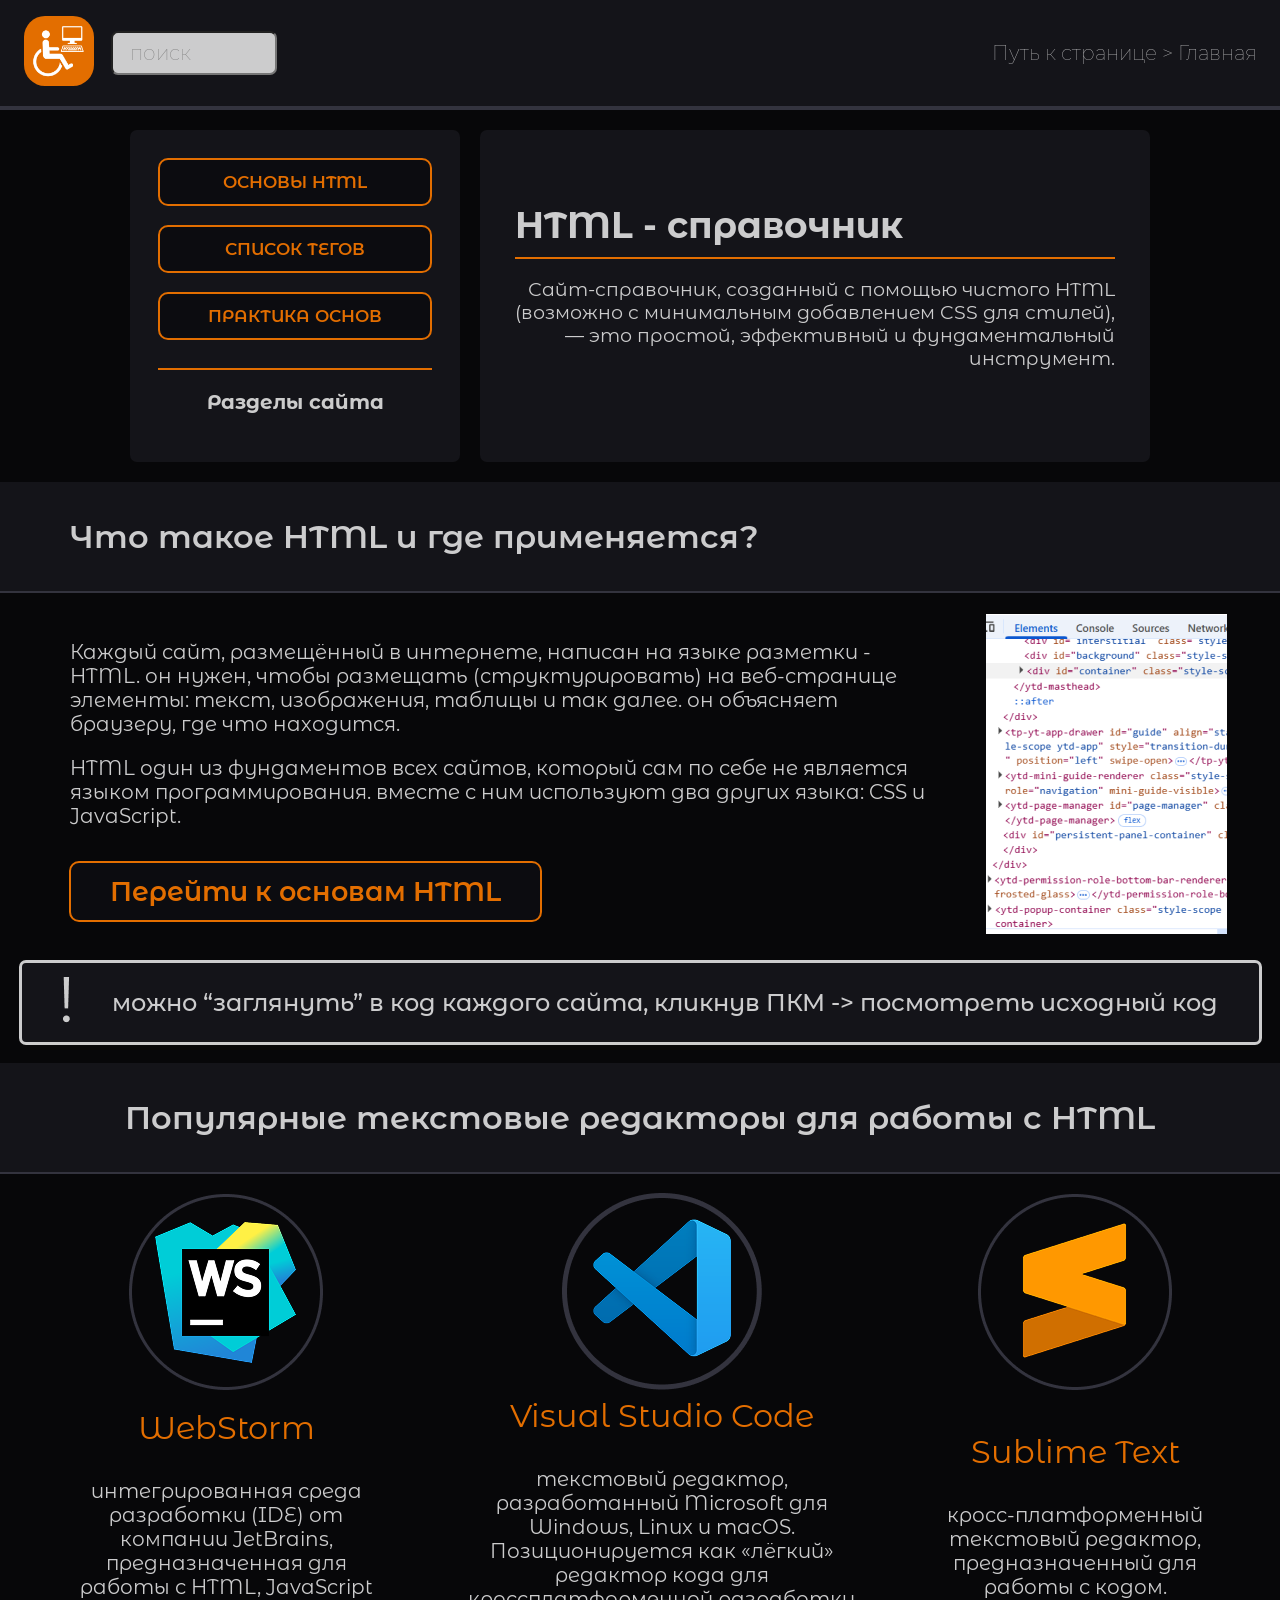
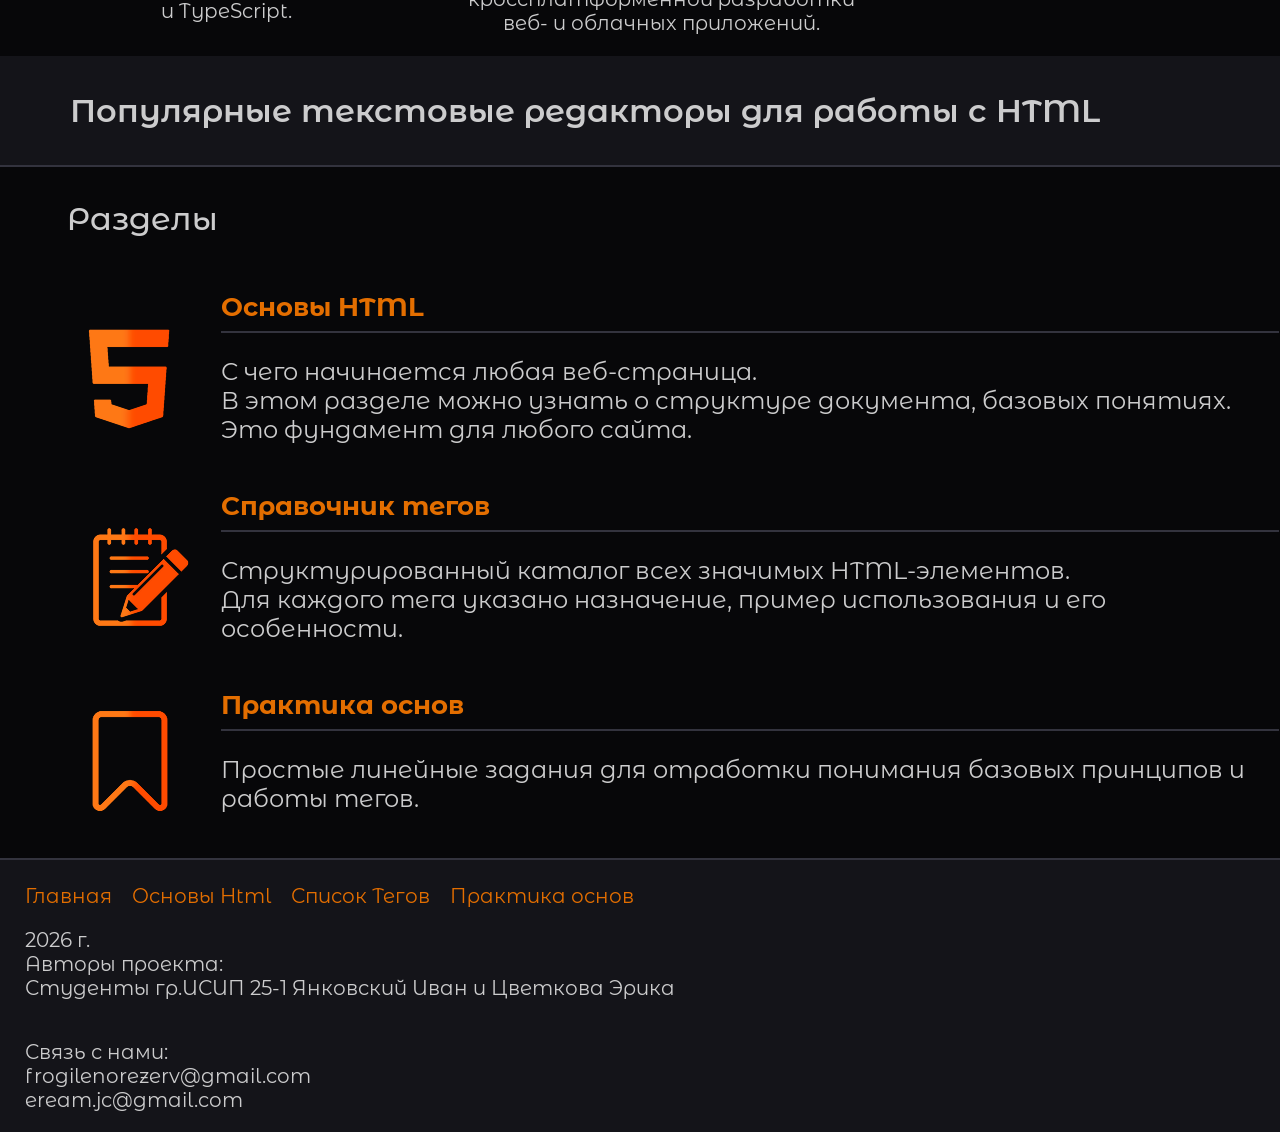
<file: index.html>
<!DOCTYPE html>
<html lang="en">
<head>
    <meta charset="UTF-8">
    <meta name="viewport" content="width=1080px, initial-scale=1.0">
    <title>Справочник HTML | Главная</title>
    <link rel="stylesheet" href="css/main.css">
</head>
<body>
    <div class="shapka_shapki1">
        <table class="shapka" cellspacing="15">
            <tr>
                <td style="width: 1px;">
                    <a href="index.html">
                        <img class="logo" src="img/logo.png">
                    </a>
                </td>
                <td style="width: 1px;">
                    <input class="poisk" type="text" placeholder="   поиск">
                </td>
                <td class="kolonna3">
                    Путь к странице >
                    <a href="index.html" class="kolonna3-links">Главная</a>
                </td>
            </tr>
        </table>
    </div>
    <div class="shapka_shapki">
        <table class="shapka" cellspacing="15">
            <tr>
                <td style="width: 1px;">
                    <img class="logo" src="img/logo.png">
                </td>
                <td style="width: 1px;">
                    <input class="Poisk" type="text" placeholder="   поиск">
                </td>
                <td class="kolonna3">
                    Путь к странице >
                    <a href="index.html" class="kolonna3-links">Главная</a>
                </td>
            </tr>
        </table>
    </div>
    <div align='center' class="pervaya_chast">
        <table class="Razdeli_Saita" cellspacing="20">
        <tr>
            <td class="razdeli_sleva">
                <table width="100%">
                    <tr>
                        <td><a href="index2.html" class="knopochki">ОСНОВЫ HTML</a></td>
                    </tr>
                    <tr>
                        <td><a href="index0.html" class="knopochki">СПИСОК ТЕГОВ</a></td>
                    </tr>
                    <tr>
                        <td><a href="index3.html" class="knopochki">ПРАКТИКА ОСНОВ</a></td>
                    </tr>
                    <tr>
                        <td class="razdeli_sleva_snizy">
                            <hr color="#e36e00">
                            <p style="font-family: Montserrat_Alternates_Bold; font-size: 20px; color: #CCCCCC;">Разделы сайта</p>
                        </td>
                    </tr>
                </table>
            </td>
            <td class="razdel_sprava">
                <b style="font-family: Montserrat_Alternates_Bold; font-size: 36px;">HTML - справочник</b>
                <hr color="#e36e00">
                <p class="text_razdel_sprava">
                Сайт-справочник, созданный с помощью чистого HTML (возможно с минимальным добавлением CSS для стилей), — это простой, эффективный и фундаментальный инструмент.
                </p>
            </td>
        </tr>
        </table>
    </div>
    <div class="vtoraya_chast">
        <table class="vtoraya_chast_shapka">
            <tr>
                <td>
                    <p style="padding-left: 67px; padding-right: 67px">Что такое HTML и где применяется?</p>
                </td>
            </tr>
        </table>
        <br>
        <table align="center" class="vtoraya_chast_content">
            <tr>
                <td>
                    <p style="padding-left: 67px;">Каждый сайт, размещённый в интернете, написан на языке разметки - HTML. он нужен, чтобы размещать (структурировать) на веб-странице элементы: текст, изображения, таблицы и так далее. он объясняет браузеру, где что находится.</p>
                    <p style="padding-left: 67px;">HTML один из фундаментов всех сайтов, который сам по себе не является языком программирования. вместе с ним используют два других языка: CSS и JavaScript.</p>
                </td>
                <td rowspan="2">
                    <img style="padding-right: 50px; padding-left:41px" src="img/example.png">
                </td></tr>
                <tr>
                    <td style="padding-left: 67px">
                        <a class="Knopka_vtoraya_chast" href="index2.html">Перейти к основам HTML</a>
                    </td>
                </tr>
            </tr>
        </table>
        <br>
        <table align='center' class="vtoraya_chast_Konec">
            <tr>
                <td>
                    <img src="img/!.png">
                </td>
                <td>
                    <p>можно “заглянуть” в код каждого сайта, кликнув ПКМ -> посмотреть исходный код</p>
                </td>
            </tr>
        </table>
    </div>
    <br>
    <div class="tretya_chast">
        <table class="tretya_chast_shapka">
            <tr>
                <td>
                    <p align="center" style="padding-left: 67px; padding-right: 67px">Популярные текстовые редакторы для работы с HTML</p>
                </td>
            </tr>
        </table>
        <br>
        <table align="center" class="tretya_chast_content" width="100%">
            <tr>
                <td align="center">
                    <img src="img/WebStorm_icon.png">
                </td>
                <td align="center">
                    <img src="img/Visual_Studio_Icon.png">
                </td>
                <td align="center">
                    <img src="img/Sublime_Text_icon.png">
                </td>
            </tr>
            <tr>
                <td>
                    <p align="center" class="Redactory_Nazvaniya">WebStorm</p>
                    <p align="center" class="Redactory_Opisanie">интегрированная среда разработки (IDE) от компании JetBrains, предназначенная для работы с HTML, JavaScript и TypeScript.</p>
                </td>
                <td>
                    <p align="center" class="Redactory_Nazvaniya">Visual Studio Code</p>
                    <p align="center" class="Redactory_Opisanie">текстовый редактор, разработанный Microsoft для Windows, Linux и macOS. Позиционируется как «лёгкий» редактор кода для кроссплатформенной разработки веб- и облачных приложений.</p>

                </td>
                <td>
                    <p align="center" class="Redactory_Nazvaniya">Sublime Text</p>
                    <p align="center" class="Redactory_Opisanie">кросс-платформенный текстовый редактор, предназначенный для работы с кодом.</p>
                </td>
            </tr>
        </table>
    </div>
    <div class="chetvertaya_chast">
        <table class="chetvertaya_chast_shapka">
            <tr>
                <td>
                    <p style="padding-left: 67px; padding-right: 67px">Популярные текстовые редакторы для работы с HTML</p>
                </td>
            </tr>
        </table>
        <p style="padding-left: 67px; font-family: Montserrat_Alternates_Medium; font-size: 32px; color: #CCCCCD">Разделы</p>
        <table class="chetvertaya_chast_content">
            <tr>
                <td align='center'>
                    <img src="img/osnovy.png">
                </td>
                <td style="padding-left: 30px;">
                    <a href="index2.html" class="chetvertaya_chast_content_zagalovky">Основы HTML</a>
                    <hr color="#33333E">
                    <p class="chetvertaya_chast_content_opisanie">С чего начинается любая веб-страница.<br>В этом разделе можно узнать о структуре документа, базовых понятиях. Это фундамент для любого сайта.</p>
                </td>
            </tr>
            <tr>
                <td>
                    <img style="margin-left: 20px;" src="img/Tegi.png">
                </td>
                <td style="padding-left: 30px;">
                    <a href="index0.html" class="chetvertaya_chast_content_zagalovky">Справочник тегов</a>
                    <hr color="#33333E">
                    <p class="chetvertaya_chast_content_opisanie">Структурированный каталог всех значимых HTML-элементов.<br>Для каждого тега указано назначение, пример использования и его особенности.</p>
                </td>
            </tr>
            <tr>
                <td>
                    <img style="margin-left: 10px;" src="img/shablony.png">
                </td>
                <td style="padding-left: 30px;">
                    <a href="index3.html" class="chetvertaya_chast_content_zagalovky">Практика основ</a>
                    <hr color="#33333E">
                    <p class="chetvertaya_chast_content_opisanie">Простые линейные задания для отработки понимания базовых принципов и работы тегов.</p>
                </td>
            </tr>
        </table>
    </div>
    <div class="konec">
        <br>
        <div class="konec_links">
            <a style="padding-left: 25px; color: #e36e00; text-decoration: none;" href="index.html">Главная</a>
            <a style="color: #e36e00; text-decoration: none;" href="index2.html">Основы Html</a>
            <a style="color: #e36e00; text-decoration: none;" href="index0.html">Список Тегов</a>
            <a style="color: #e36e00; text-decoration: none;" href="index3.html">Практика основ</a>
        </div>
        <p style='padding-left: 25px'>2026 г.<br>
        Авторы проекта:<br>
        Студенты гр.ИСИП 25-1 Янковский Иван и Цветкова Эрика</p>
        <p style='padding-left: 25px'>
            Связь с нами:<br>
            frogilenorezerv@gmail.com<br>
            eream.jc@gmail.com
        </p>
    </div>
</div>
</body>
</html>
</file>
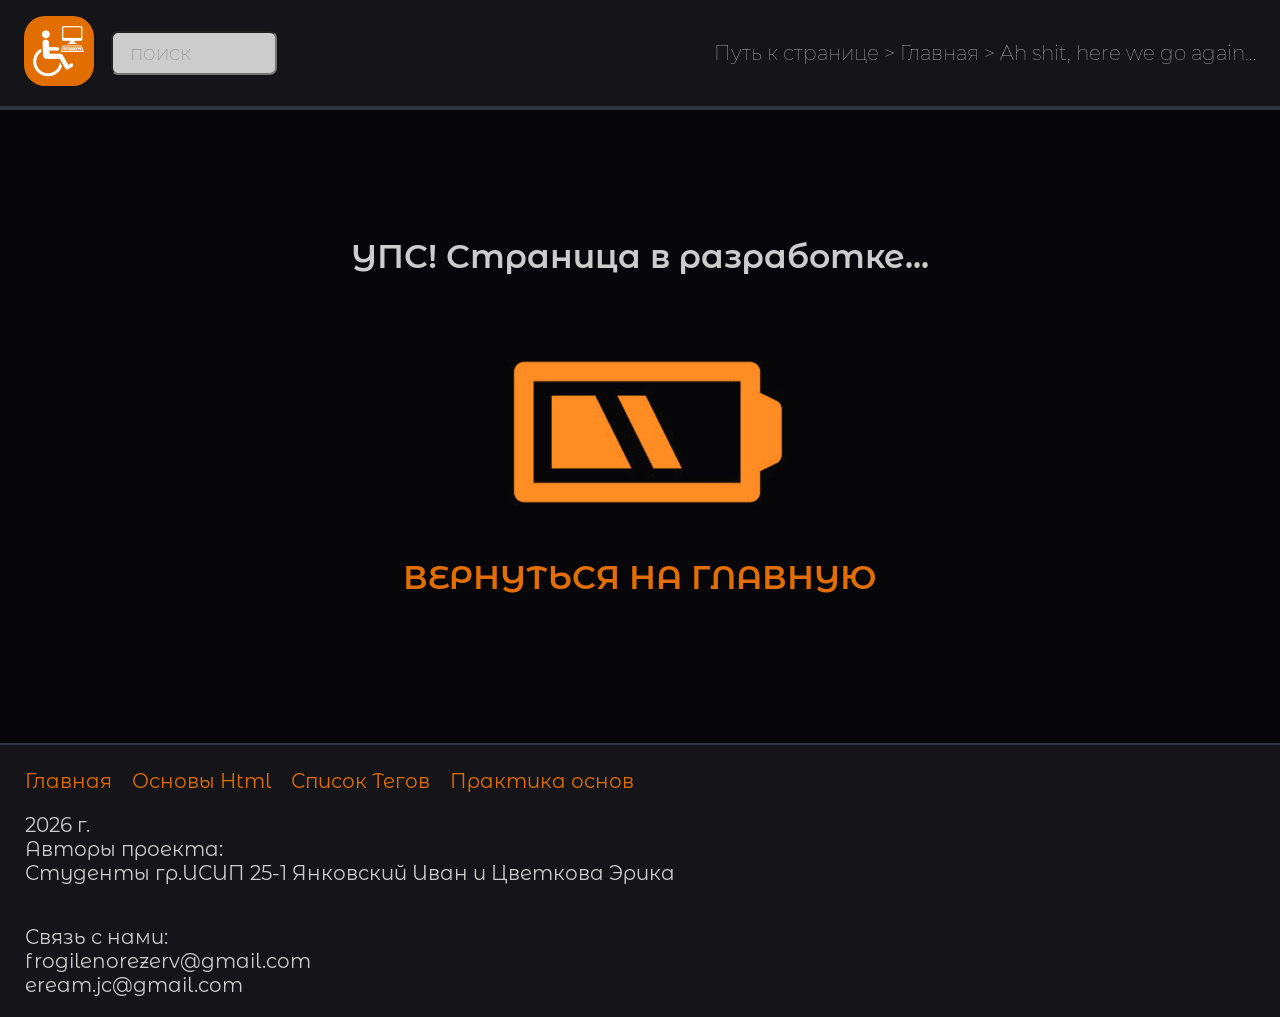
<file: index0.html>
<!DOCTYPE html>
<html lang="en">
<head>
    <meta charset="UTF-8">
    <meta name="viewport" content="width=1080px, initial-scale=1.0">
    <title>Справочник HTML | Разработка</title>
    <link rel="stylesheet" href="css/index0.css">
</head>
<body>
    <div class="shapka_saita">
        <table class="shapka_saita1" cellspacing="15">
            <tr>
                <td style="width: 1px;">
                    <a href="index.html">
                        <img class="logo" src="img/logo.png">
                    </a>
                </td>
                <td style="width: 1px;">
                    <input class="poisk" type="text" placeholder="   поиск">
                </td>
                <td class="kolonna_put_k_stranice">
                    Путь к странице >
                    <a href="index.html" class="kolonna_put_k_stranice_links">Главная > </a>
                    <a href="index0.html" class="kolonna_put_k_stranice_links">Ah shit, here we go again...</a>
                </td>
            </tr>
        </table>
    </div>
    <div class="shapka_saita2">
        <table class="shapka_saita1" cellspacing="15">
            <tr>
                <td style="width: 1px;">
                    <img class="logo" src="img/logo.png">
                </td>
                <td style="width: 1px;">
                    <input class="poisk" type="text" placeholder="   поиск">
                </td>
                <td class="kolonna_put_k_stranice">
                    Путь к странице >
                    <a href="index.html" class="kolonna_put_k_stranice_links">Главная > </a>
                    <a href="index0.html" class="kolonna_put_k_stranice_links">Ah shit, here we go again...</a>
                </td>
            </tr>
        </table>
    </div>
    <div align="center"style="margin-top: 10%; margin-bottom: 10%;" class="content">
            <p class="content">УПС! Страница в разработке...</p>
            <img src="img/Batery_1.png"><br>
            <a class="content_links" href="index.html">ВЕРНУТЬСЯ НА  ГЛАВНУЮ</a>
    </div>
    <br>
    <div class="konec">
        <br>
        <div class="konec_links">
            <a style="padding-left: 25px; color: #e36e00; text-decoration: none;" href="index.html">Главная</a>
            <a style="color: #e36e00; text-decoration: none;" href="index2.html">Основы Html</a>
            <a style="color: #e36e00; text-decoration: none;" href="index0.html">Список Тегов</a>
            <a style="color: #e36e00; text-decoration: none;" href="index3.html">Практика основ</a>
        </div>
        <p style='padding-left: 25px'>2026 г.<br>
        Авторы проекта:<br>
        Студенты гр.ИСИП 25-1 Янковский Иван и Цветкова Эрика</p>
        <p style='padding-left: 25px'>
            Связь с нами:<br>
            frogilenorezerv@gmail.com<br>
            eream.jc@gmail.com
        </p>
    </div>
</body>
</html>
</file>
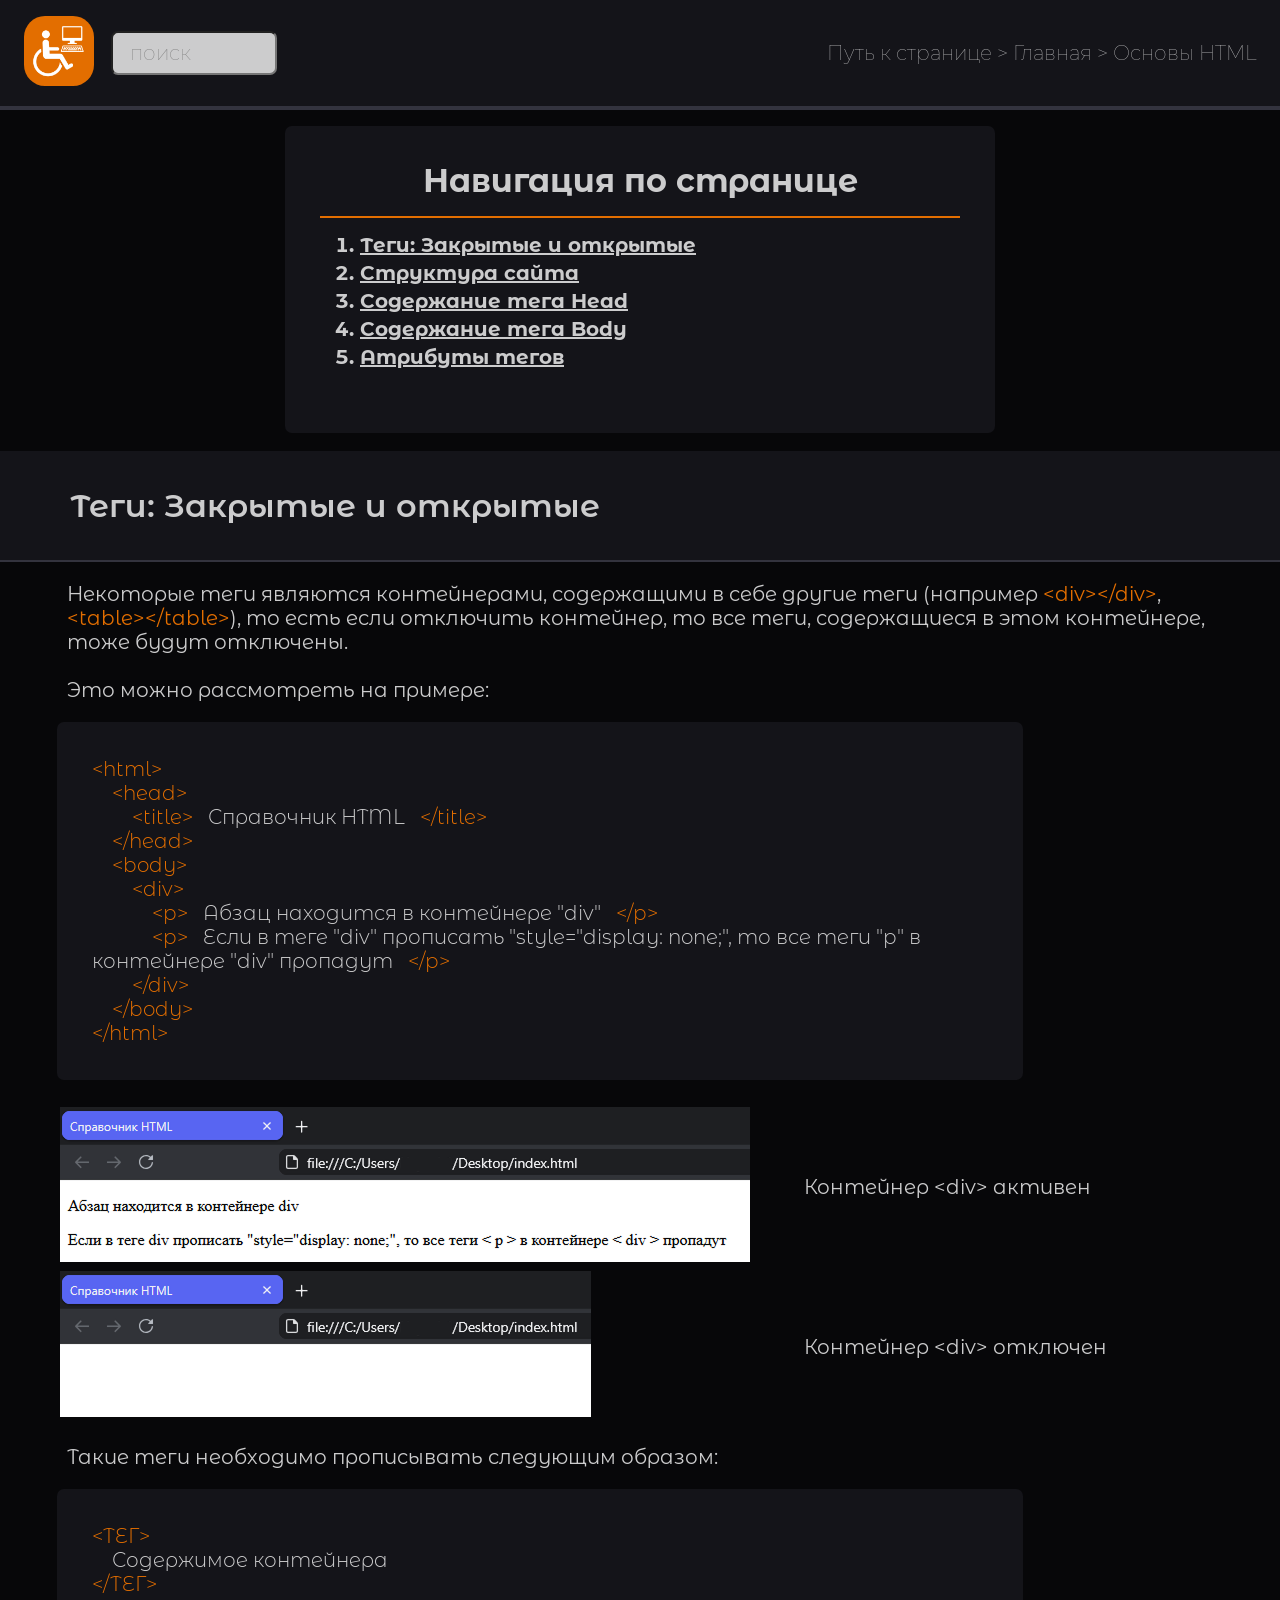
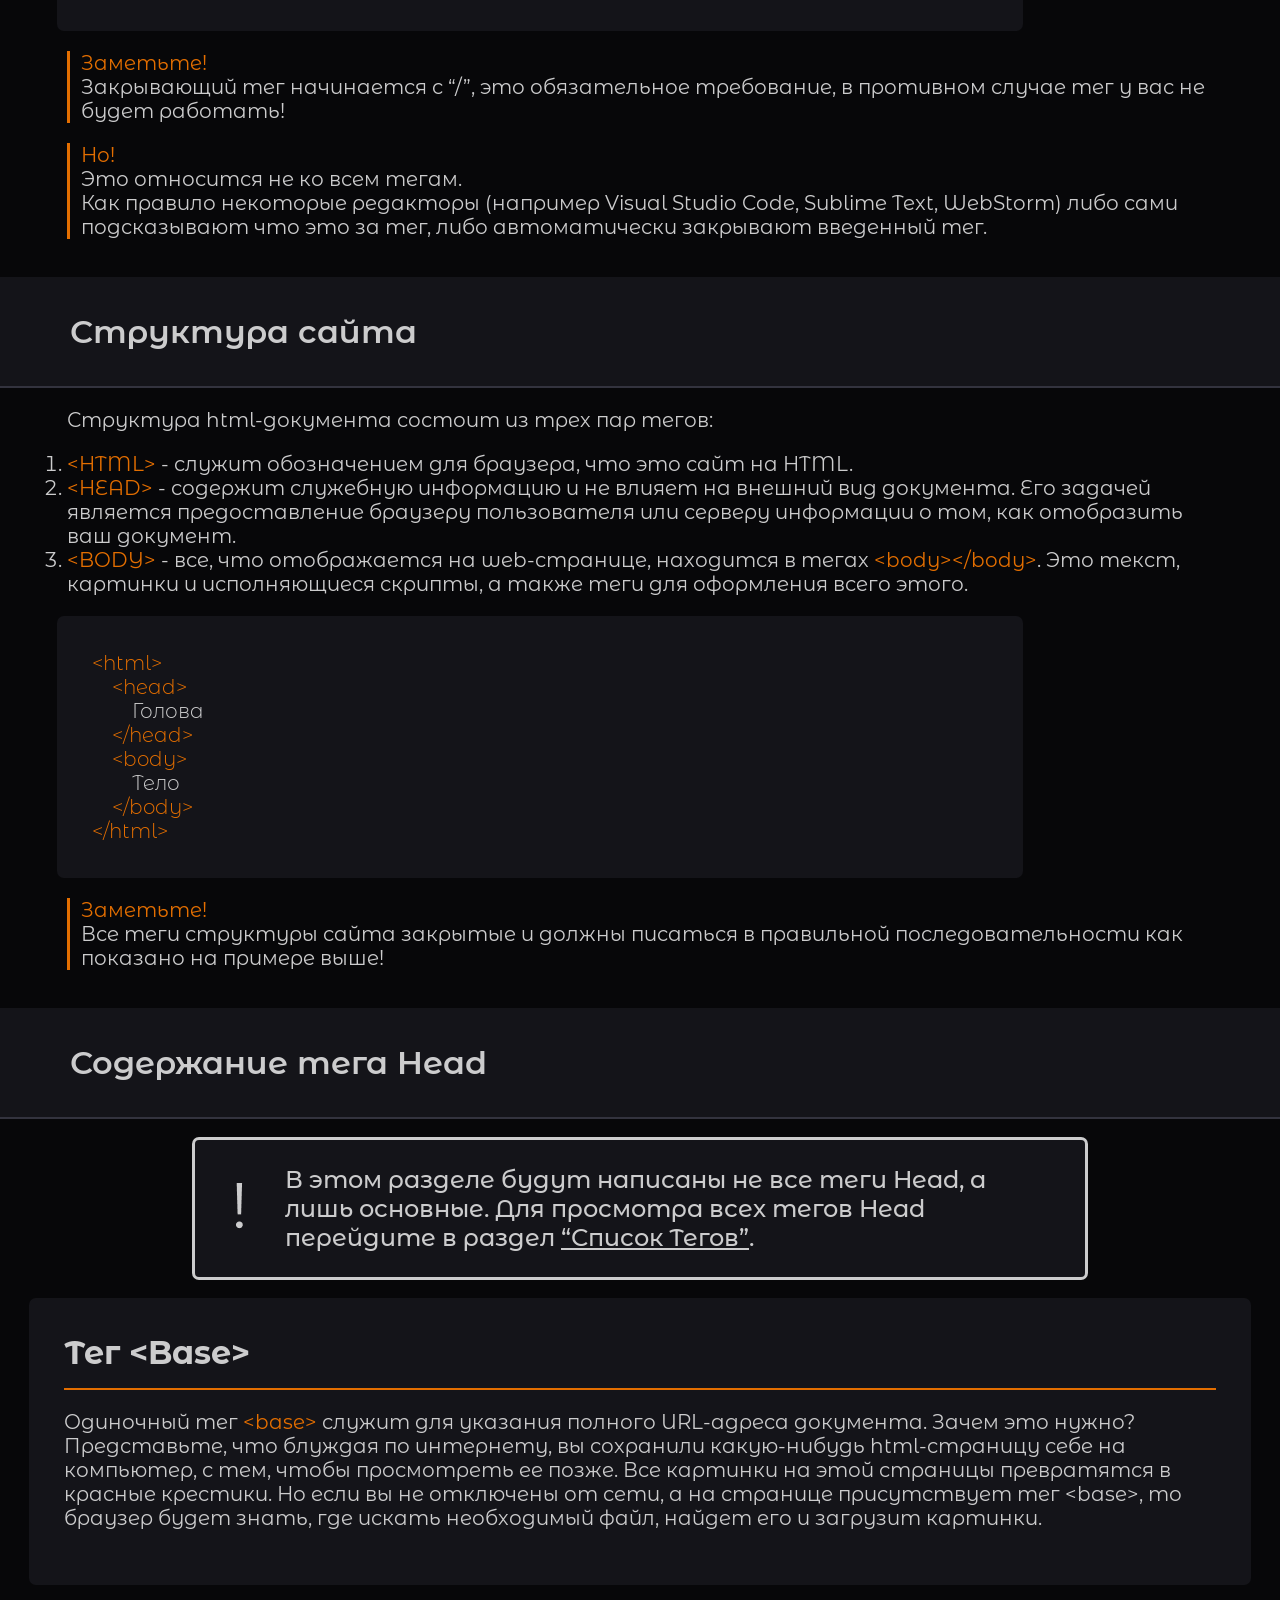
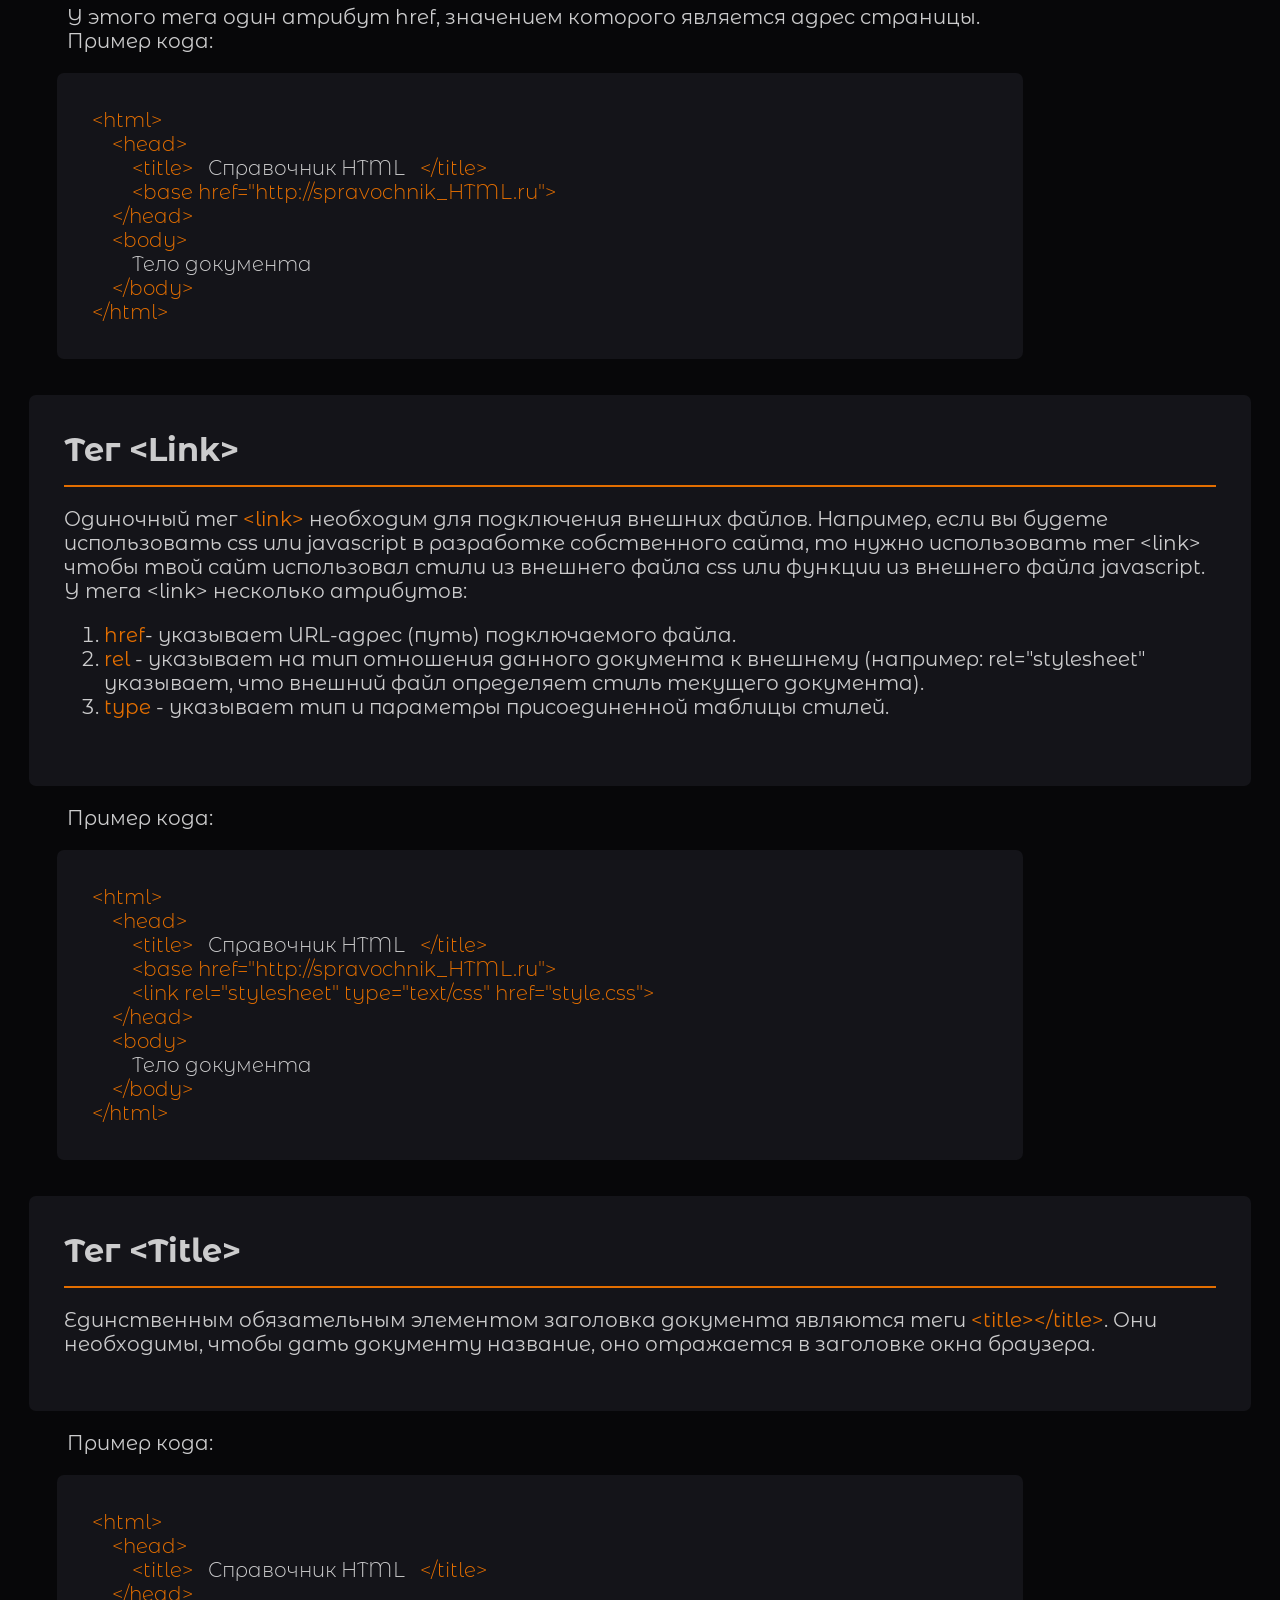
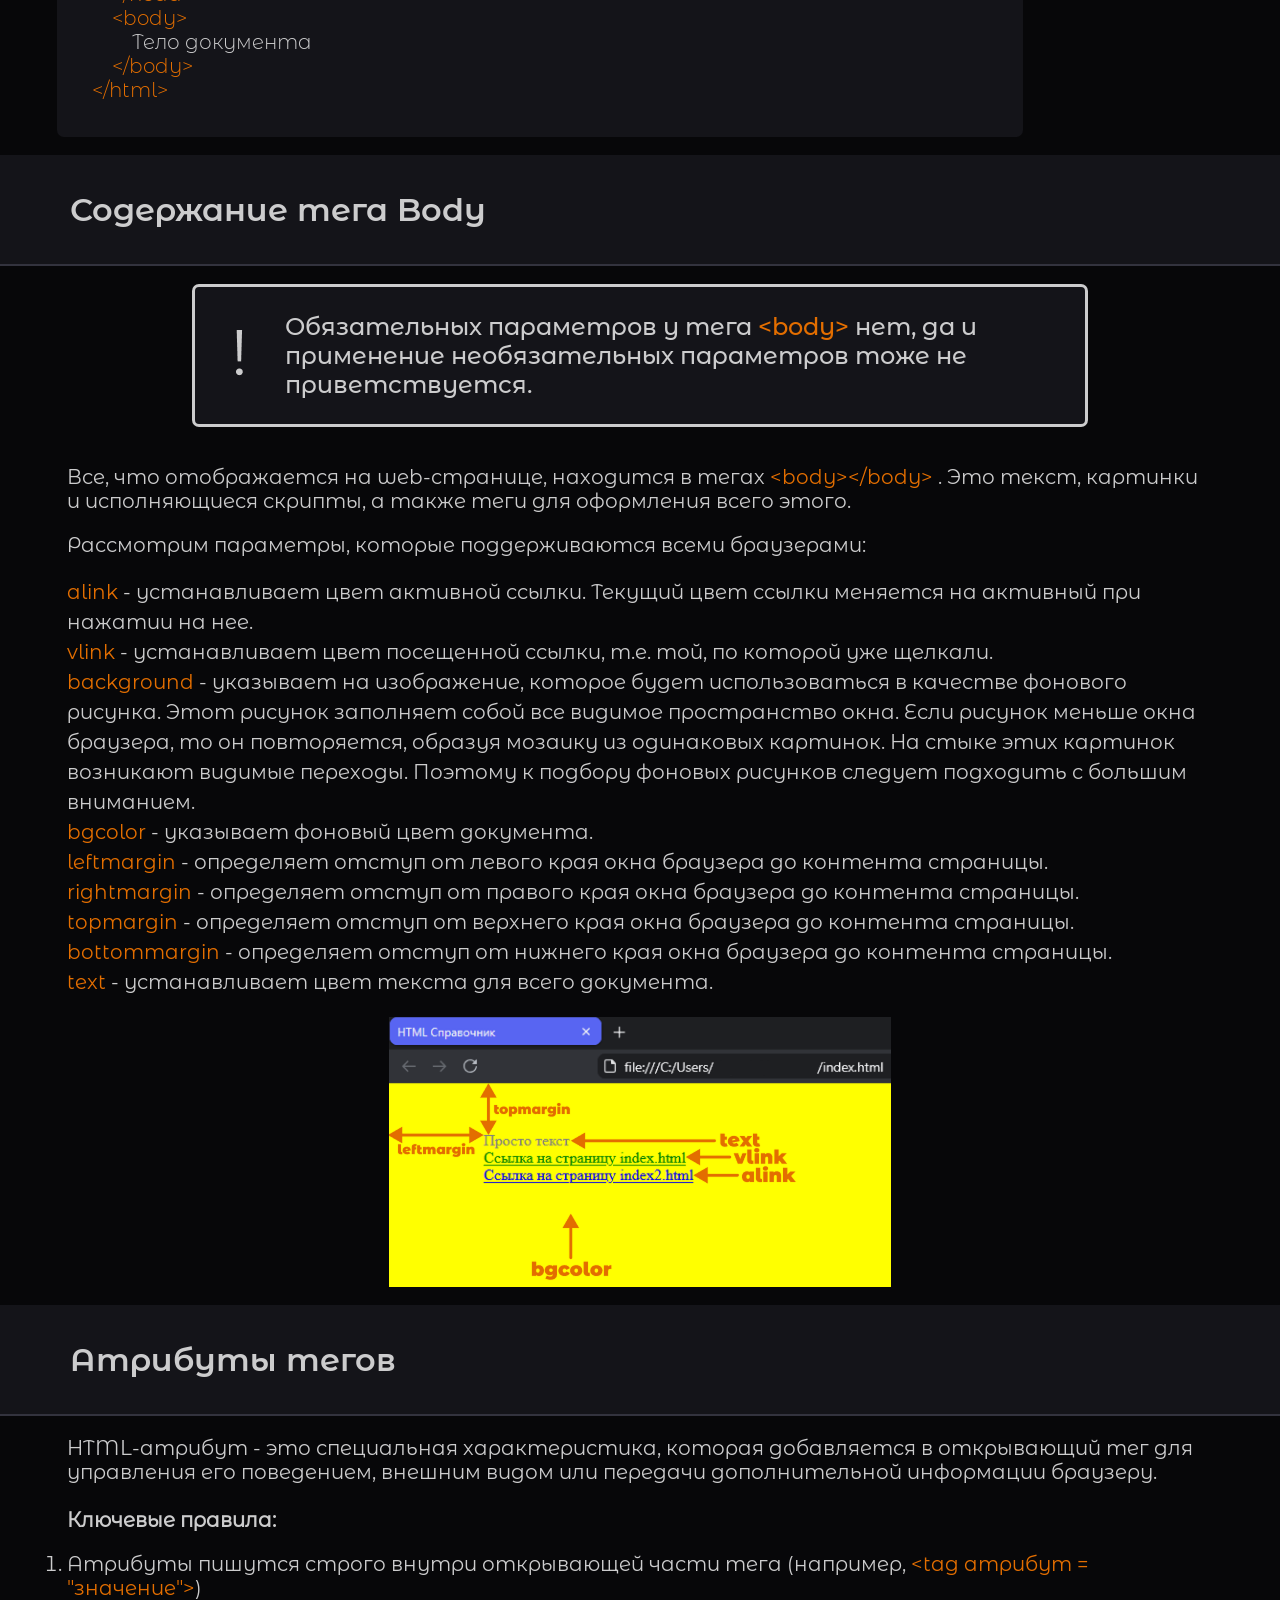
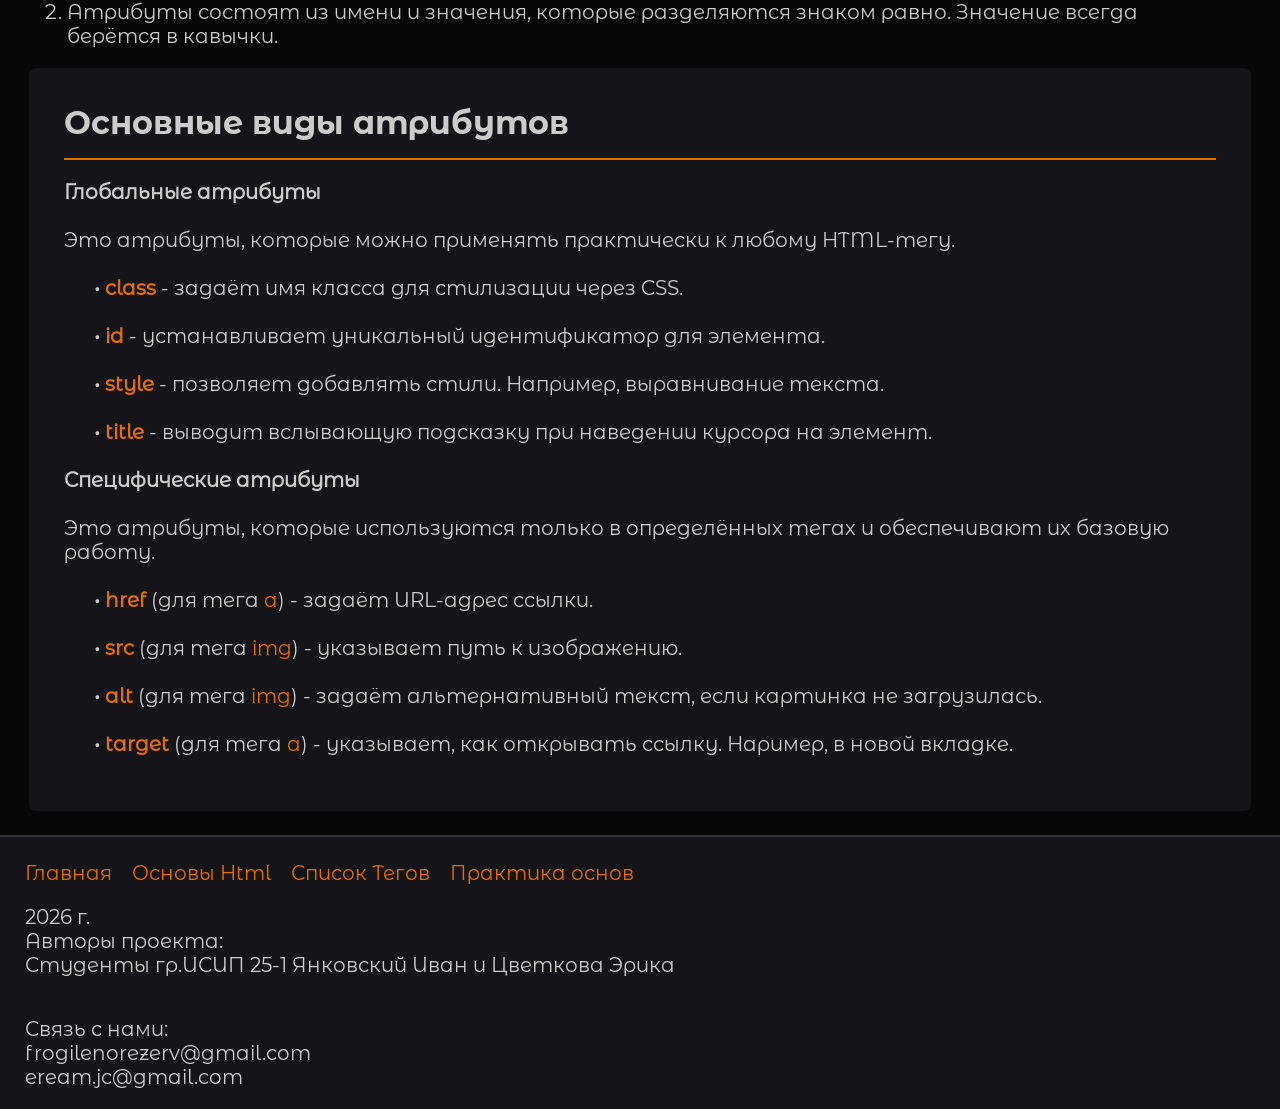
<file: index2.html>
<!DOCTYPE html>
<html lang="en">
<head>
    <meta charset="UTF-8">
    <meta name="viewport" content="width=1080px, initial-scale=1.0">
    <title>Справочник HTML | Основы HTML</title>
    <link rel="stylesheet" href="css/index2.css">
</head>
<body>
    <div class="shapka_saita">
        <table class="shapka_saita1" cellspacing="15">
            <tr>
                <td style="width: 1px;">
                    <a href="index.html">
                        <img class="logo" src="img/logo.png">
                    </a>
                </td>
                <td style="width: 1px;">
                    <input class="poisk" type="text" placeholder="   поиск">
                </td>
                <td class="kolonna_put_k_stranice">
                    Путь к странице >
                    <a href="index.html" class="kolonna_put_k_stranice_links">Главная > </a>
                    <a href="index2.html" class="kolonna_put_k_stranice_links">Основы HTML</a>
                </td>
            </tr>
        </table>
    </div>
    <div class="shapka_saita2">
        <table class="shapka_saita1" cellspacing="15">
            <tr>
                <td style="width: 1px;">
                    <img class="logo" src="img/logo.png">
                </td>
                <td style="width: 1px;">
                    <input class="poisk" type="text" placeholder="   поиск">
                </td>
                <td class="kolonna_put_k_stranice">
                    Путь к странице >
                    <a href="index.html" class="kolonna_put_k_stranice_links">Главная > </a>
                    <a href="index2.html" class="kolonna_put_k_stranice_links">Основы HTML</a>
                </td>
            </tr>
        </table>
    </div>
    <br>
    <div class="Navigation">
        <div class="Navigation_content">
            <div align="center">Навигация по странице</div>
                <hr color="#e36e00">
                <ol align="left" class="Navigation_spisok">
                    <li><a href="#Zacritie_Otcritie_Tegi" class="Ssilki_links">Теги: Закрытые и открытые</a></li><br>
                    <li><a href="#Structura_Saita" class="Ssilki_links">Структура сайта</a></li><br>
                    <li><a href="#Soderjaanie_tega_head" class="Ssilki_links">Содержание тега Head</a></li><br>
                    <li><a href="#Soderjaanie_tega_body" class="Ssilki_links">Содержание тега Body</a></li><br>
                    <li><a href="#Atribyti_tegov" class="Ssilki_links">Атрибуты тегов</a></li><br>
                </ol>
            </div>
    </div>
    <br>
    <div class="Zacritie_Otcritie_Tegi" id="Zacritie_Otcritie_Tegi">
        <table class="Zacritie_Otcritie_Tegi_shapka">
            <tr>
                <td>
                    <p style="padding-left: 67px; padding-right: 67px;">Теги: Закрытые и открытые</p>
                </td>
            </tr>
        </table>
        <div class="Zacritie_Otcritie_Tegi_content">
            <p style="padding-left: 67px; padding-right: 67px;">Некоторые теги являются контейнерами, содержащими в себе другие теги (например <span class="Videlenie">&ltdiv&gt&lt/div&gt</span>, <span class="Videlenie">&lttable&gt&lt/table&gt</span>), то есть если отключить контейнер, то все теги, содержащиеся в этом контейнере, тоже будут отключены.
            <br>
            <br>
            Это можно рассмотреть на примере:</p>
            <div class="code">
                <span class="Videlenie">&lthtml&gt<br>
                &lthead&gt</span><br>
                <span class="Videlenie">&lttitle&gt</span>⠀Справочник HTML⠀<span class="Videlenie">&lt/title&gt</span><br>
                <span class="Videlenie">&lt/head&gt<br>
                &ltbody&gt<br>
                &ltdiv&gt</span><br>
                <span class="Videlenie">&ltp&gt</span>⠀Абзац находится в контейнере "div"⠀<span class="Videlenie">&lt/p&gt</span><br>
                <span class="Videlenie">&ltp&gt</span>⠀Если в теге "div" прописать "style="display: none;", то все теги "p" в контейнере "div" пропадут⠀<span class="Videlenie">&lt/p&gt</span><br>
                <span class="Videlenie">&lt/div&gt<br>
                &lt/body&gt<br>
                &lt/html&gt</span><br>
            </div>
            <br>
            <table>
                <tr>
                    <td>
                        <img style="padding-right: 50px; padding-left:57px" src="img/primer1.png">
                    </td>
                    <td>
                        Контейнер &ltdiv&gt активен
                    </td>
                </tr>
                <tr>
                    <td>
                        <img style="padding-right: 50px; padding-left:57px" src="img/primer2.png">
                    </td>
                    <td>
                        Контейнер &ltdiv&gt отключен
                    </td>
                </tr>
            </table>
            <p style="padding-left: 67px; padding-right: 67px;">Такие теги необходимо прописывать следующим образом:</p>
            <div class="code">
                <span class="Videlenie">&ltТЕГ&gt</span><br>
                Содержимое контейнера<br>
                <span class="Videlenie">&lt/ТЕГ&gt</span>
            </div>
            <div style="padding-left: 67px; padding-right: 67px;">
            <p class="videlenie_poloska"><span style="color:#e36e00">Заметьте!</span><br> 
Закрывающий тег начинается с “/”, это обязательное требование, в противном случае тег у вас не будет работать!</p>
            <p class="videlenie_poloska"><span style="color:#e36e00">Но!</span><br>
Это относится не ко всем тегам.<br>
Как правило некоторые редакторы (например Visual Studio Code, Sublime Text, WebStorm) либо сами подсказывают что это за тег,  либо автоматически закрывают введенный тег.</p>
            </div>
        </div>
    </div>
    <br>
    <div class="Structura_Saita" id="Structura_Saita">
        <table class="Structura_Saita_shapka">
            <tr>
                <td>
                    <p style="padding-left: 67px">Структура сайта</p>
                </td>
            </tr>
        </table>
        <p style="padding-left: 67px; padding-right: 67px;">Структура html-документа состоит из трех пар тегов:
        <ol style="padding-left: 67px; padding-right: 67px;">
            <li><span class="Videlenie">&ltHTML&gt</span> - служит обозначением для браузера, что это сайт на HTML.</li>
            <li><span class="Videlenie">&ltHEAD&gt</span> -  содержит служебную информацию и не влияет на внешний вид документа. Его задачей является предоставление браузеру пользователя или серверу информации о том, как отобразить ваш документ.</li>
            <li><span class="Videlenie">&ltBODY&gt</span> - все, что отображается на web-странице, находится в тегах <span class="Videlenie">&ltbody&gt&lt/body&gt</span>. Это  текст, картинки и исполняющиеся скрипты, а также теги для оформления всего этого.</li>
        </ol></p>
        <div class="code">
            <span class="Videlenie">&lthtml&gt<br>
            &lthead&gt</span><br>
                Голова<br>
            <span class="Videlenie">&lt/head&gt<br>
            &ltbody&gt</span><br>
                Тело<br>
            <span class="Videlenie">&lt/body&gt<br>
            &lt/html&gt</span><br>
        </div>
        <div class="Structura_Saita_content">
            <div style="padding-left: 67px; padding-right: 67px;">
                <p class="videlenie_poloska"><span style="color:#e36e00">Заметьте!</span><br>
Все теги структуры сайта закрытые и должны писаться в правильной последовательности как показано на примере выше!</p>
            </div>
        </div>
    </div>
    <br>
    <div class="Soderjaanie_tega_head" id="Soderjaanie_tega_head">
        <table class="Zacritie_Otcritie_Tegi_shapka">
            <tr>
                <td>
                    <p style="padding-left: 67px; color: #CCCCCD;">Содержание тега Head</p>
                </td>
            </tr>
        </table>
        <br>
        <table align="center" class="Soderjaanie_tega_Podskazka">
            <tr><td>
                <img src="img/!.png">
            </td>
            <td>
                <p>В этом разделе будут написаны не все теги Head, а лишь основные. Для просмотра всех тегов Head перейдите в раздел <a href="Список Тегов" class="Ssilki_links_teg_head">“Список Тегов”</a>.</p>
            </td></tr>
        </table>
        <br>
        <div class="Teg_Base">
            <div class="Teg_ramka">
                <span style="color: #CCCCCD;">Тег &ltBase&gt</span>
                <hr color="#e36e00">
                <p class="Teg_Content">Одиночный тег <span class="Videlenie">&ltbase&gt</span> служит для указания  полного URL-адреса документа. Зачем это нужно? Представьте, что блуждая по интернету, вы сохранили какую-нибудь  html-страницу себе на компьютер, с тем, чтобы просмотреть ее позже. Все картинки на этой страницы превратятся в красные крестики. Но если вы не отключены от сети, а на странице присутствует тег &ltbase&gt, то браузер будет знать, где искать необходимый файл, найдет его и загрузит картинки.</p>
            </div>
            <div class="Teg_Content">
                <p style="padding-left: 67px; padding-right: 67px;">У этого тега один атрибут href, значением которого является адрес страницы.<br>Пример кода:</p>
            </div>
            <div class="code">
                <span class="Videlenie">&lthtml&gt<br>
                &lthead&gt<br>
                &lttitle&gt</span>⠀Справочник HTML⠀<span class="Videlenie">&lt/title&gt</span><br>
                <span class="Videlenie">&ltbase href="http://spravochnik_HTML.ru"&gt</span><br>
                <span class="Videlenie">&lt/head&gt</span><br>
                <span class="Videlenie">&ltbody&gt</span><br>
                       Тело документа<br>
                <span class="Videlenie">&lt/body&gt</span><br>
                <span class="Videlenie">&lt/html&gt</span><br>
            </div>
        </div>
        <br>
        <br>
        <div class="Teg_Link">
            <div class="Teg_ramka">
                <span style="color: #CCCCCD;">Тег &ltLink&gt</span>
                <hr color="#e36e00">
                <p class="Teg_Content">Одиночный тег <span class="Videlenie">&ltlink&gt</span> необходим для подключения внешних файлов. Например, если вы будете использовать css или javascript в разработке собственного сайта, то нужно использовать тег &ltlink&gt чтобы твой сайт использовал стили из внешнего файла css или функции из внешнего файла javascript.<br>У тега &ltlink&gt несколько атрибутов:<ol class="Teg_Content"><li><span class="Videlenie">href</span>- указывает URL-адрес (путь) подключаемого файла.</li><li><span class="Videlenie">rel</span> - указывает на тип отношения данного документа к внешнему (например: rel="stylesheet" указывает, что внешний файл определяет стиль текущего документа).</li><li><span class="Videlenie">type</span> - указывает тип и параметры присоединенной таблицы стилей.</li></ol></p>
            </div>
            <div class="Teg_Content">
                <p style="padding-left: 67px; padding-right: 67px;">Пример кода:</p>
            </div>
            <div class="code">
                <span class="Videlenie">&lthtml&gt<br>
                &lthead&gt<br>
                &lttitle&gt</span>⠀Справочник HTML⠀<span class="Videlenie">&lt/title&gt</span><br>
                <span class="Videlenie">&ltbase href="http://spravochnik_HTML.ru"&gt</span><br>
                <span class="Videlenie">&ltlink rel="stylesheet" type="text/css" href="style.css"&gt</span><br>
                <span class="Videlenie">&lt/head&gt<br>
                &ltbody&gt</span><br>
                       Тело документа<br>
                <span class="Videlenie">&lt/body&gt<br>
                &lt/html&gt</span><br>
            </div>
        </div>
        <br>
        <br>
        <div class="Teg_Title">
            <div class="Teg_ramka">
                Тег &ltTitle&gt
                <hr color="#e36e00">
                <p class="Teg_Content">Единственным обязательным элементом заголовка документа являются теги <span class="Videlenie">&lttitle&gt&lt/title&gt</span>. Они необходимы, чтобы дать документу название, оно отражается в заголовке окна браузера.</p>
            </div>
            <div class="Teg_Content">
                <p style="padding-left: 67px; padding-right: 67px;">Пример кода:</p>
            </div>
            <div class="code">
                <span class="Videlenie">&lthtml&gt<br>
                &lthead&gt<br>
                &lttitle&gt</span>⠀Справочник HTML⠀<span class="Videlenie">&lt/title></span><br>
                <span class="Videlenie">&lt/head&gt<br>
                &ltbody&gt</span><br>
                        Тело документа<br>
                <span class="Videlenie">&lt/body&gt<br>
                &lt/html&gt</span><br>
            </div>
        </div>
    </div>
    <br>
    <div class="Soderjaanie_tega_body" id="Soderjaanie_tega_body">
        <table class="Zacritie_Otcritie_Tegi_shapka">
            <tr>
                <td>
                    <p style="padding-left: 67px">Содержание тега Body</p>
                </td>
            </tr>
        </table>
        <br>
        <table align="center" class="Soderjaanie_tega_Podskazka">
            <tr><td>
                <img src="img/!.png">
            </td>
            <td>
                <p>Обязательных параметров у тега <span class="Videlenie">&ltbody&gt</span> нет, да и применение необязательных параметров тоже не приветствуется.</p>
            </td></tr>
        </table>
        <br>
        <div class="Soderjaanie_tega_body_content">
            <p class="Structura_Saita">Все, что отображается на web-странице, находится в тегах <span class="Videlenie">&ltbody&gt&lt/body&gt</span> . Это текст, картинки и исполняющиеся скрипты, а также теги для оформления всего этого.</p>
            <p>Рассмотрим параметры, которые поддерживаются всеми браузерами:</p>
            <p style="line-height:30px"><span class="Videlenie">alink</span> - устанавливает цвет активной ссылки. Текущий цвет ссылки меняется на активный при нажатии на нее.<br>
            <span class="Videlenie">vlink</span> - устанавливает цвет посещенной ссылки, т.е. той, по которой уже щелкали.<br>
            <span class="Videlenie">background</span> - указывает на изображение, которое будет использоваться в качестве фонового рисунка. Этот рисунок заполняет собой все видимое пространство окна. Если рисунок меньше окна браузера, то он повторяется, образуя мозаику из одинаковых картинок. На стыке этих картинок возникают видимые переходы. Поэтому к подбору фоновых рисунков следует подходить с большим вниманием.<br>
            <span class="Videlenie">bgcolor</span> - указывает фоновый цвет документа.<br>
            <span class="Videlenie">leftmargin</span> - определяет отступ от левого края окна браузера до контента страницы.<br>
            <span class="Videlenie">rightmargin</span> - определяет отступ от правого края окна браузера до контента страницы.<br>
            <span class="Videlenie">topmargin</span> - определяет отступ от верхнего края окна браузера до контента страницы.<br>
            <span class="Videlenie">bottommargin</span> - определяет отступ от нижнего края окна браузера до контента страницы.<br>
            <span class="Videlenie">text</span> - устанавливает цвет текста для всего документа.</p>
        </div>
        <img src="img/body_example.png" style="display: block; margin: auto;">
    </div>
    <br>
    <div class="Atribyti_tegov" id="Atribyti_tegov">
        <table class="Atribyti_tegov_shapka">
            <tr>
                <td>
                    <p style="padding-left: 67px">Атрибуты тегов</p>
                </td>
            </tr>
        </table>
        <p style="padding-left: 67px; padding-right: 67px;">HTML-атрибут - это специальная характеристика, которая добавляется в открывающий тег для управления его поведением, внешним видом или передачи дополнительной информации браузеру.
            <br><br>
            <b>Ключевые правила:</b>
        <ol style="padding-left: 67px; padding-right: 67px;">
            <li>Атрибуты пишутся строго внутри открывающей части тега (например, <span class="Videlenie">&lttag атрибут = "значение"&gt</span>)</li>
            <li>Атрибуты состоят из имени и значения, которые разделяются знаком равно. Значение всегда берётся в кавычки.</li>
        </ol></p>
        <div class="Atribyti_ramka">
            Основные виды атрибутов
            <hr color="#e36e00">
            <p class="Atribyti_tegov_content">
                <b>Глобальные атрибуты</b>
                <br><br>
                Это атрибуты, которые можно применять практически к любому HTML-тегу.
                <br><br>
                ⠀⠀<b>• <span class="Videlenie">class</span></b> - задаёт имя класса для стилизации через CSS.
                <br><br>
                ⠀⠀<b>• <span class="Videlenie">id</span></b> - устанавливает уникальный идентификатор для элемента.
                <br><br>
                ⠀⠀<b>• <span class="Videlenie">style</span></b> - позволяет добавлять стили. Например, выравнивание текста.
                <br><br>
                ⠀⠀<b>• <span class="Videlenie">title</span></b> - выводит вслывающую подсказку при наведении курсора на элемент.
                <br><br>
                <b>Специфические атрибуты</b>
                <br><br>
                Это атрибуты, которые используются только в определённых тегах и обеспечивают их базовую работу.
                <br><br>
                ⠀⠀<b>• <span class="Videlenie">href</span></b> (для тега <span class="Videlenie">a</span>) - задаёт URL-адрес ссылки.
                <br><br>
                ⠀⠀<b>• <span class="Videlenie">src</span></b> (для тега <span class="Videlenie">img</span>) - указывает путь к изображению.
                <br><br>
                ⠀⠀<b>• <span class="Videlenie">alt</span></b> (для тега <span class="Videlenie">img</span>) - задаёт альтернативный текст, если картинка не загрузилась.
                <br><br>
                ⠀⠀<b>• <span class="Videlenie">target</span></b> (для тега <span class="Videlenie">a</span>) - указывает, как открывать ссылку. Наример, в новой вкладке.
                <br>

            </p>
        </div>
        <br>
    </div>
    <div class="konec">
        <br>
        <div class="konec_links">
            <a style="padding-left: 25px; color: #e36e00; text-decoration: none;" href="index.html">Главная</a>
            <a style="color: #e36e00; text-decoration: none;" href="index2.html">Основы Html</a>
            <a style="color: #e36e00; text-decoration: none;" href="index0.html">Список Тегов</a>
            <a style="color: #e36e00; text-decoration: none;" href="index3.html">Практика основ</a>
        </div>
        <p style='padding-left: 25px'>2026 г.<br>
        Авторы проекта:<br>
        Студенты гр.ИСИП 25-1 Янковский Иван и Цветкова Эрика</p>
        <p style='padding-left: 25px'>
            Связь с нами:<br>
            frogilenorezerv@gmail.com<br>
            eream.jc@gmail.com
        </p>
    </div>
</body>
</html>
</file>
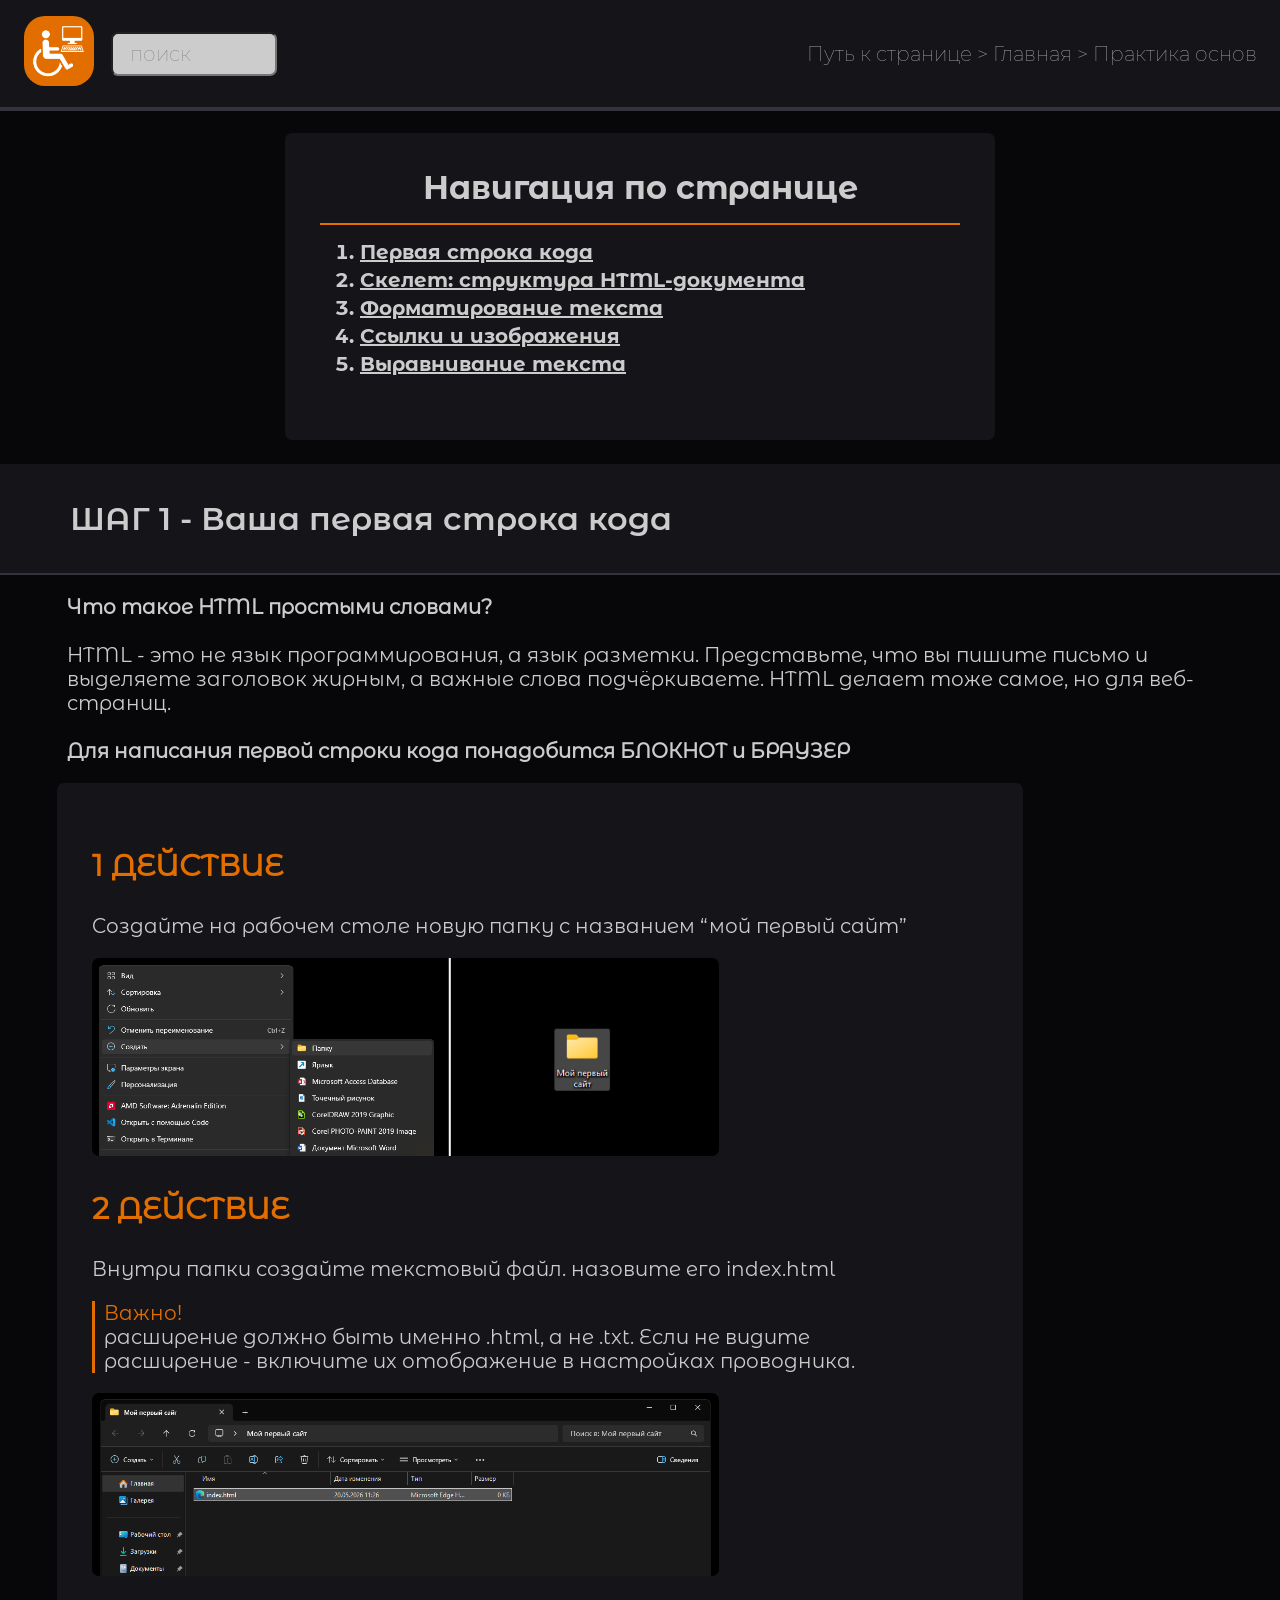
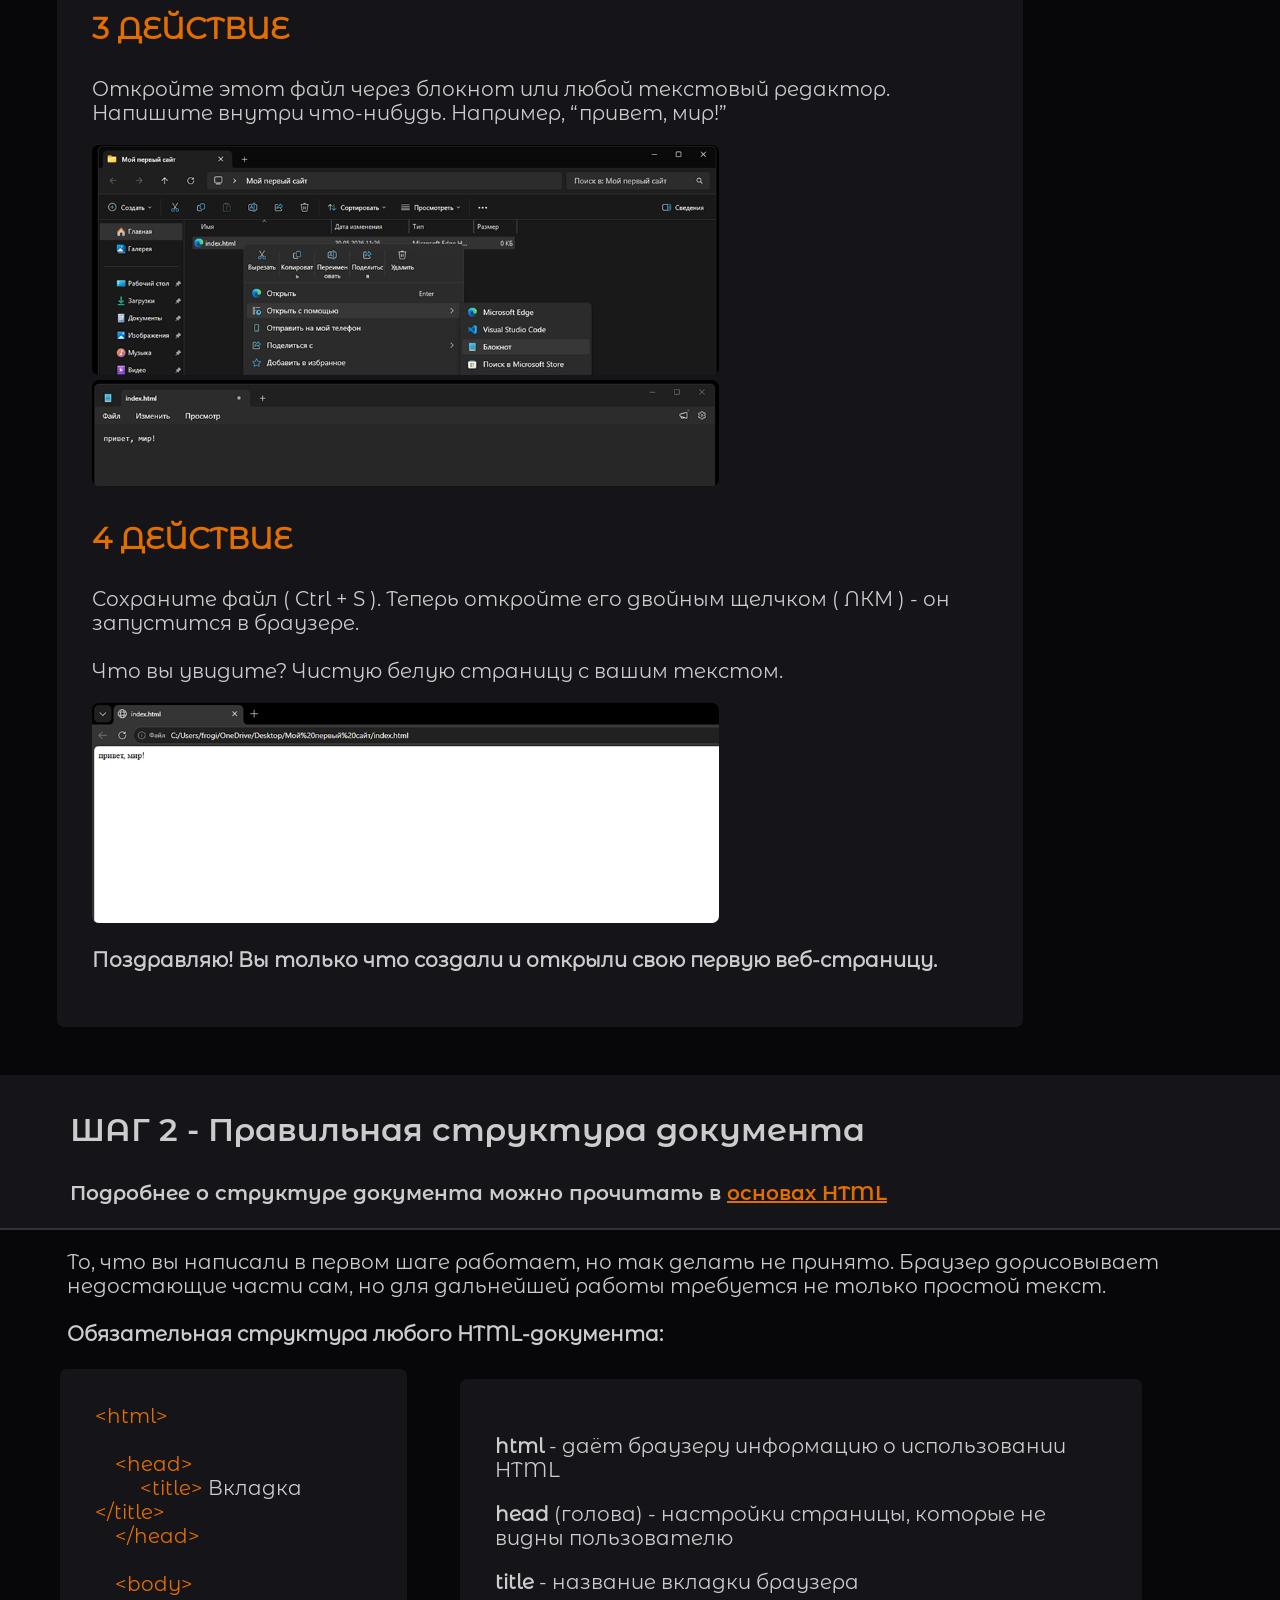
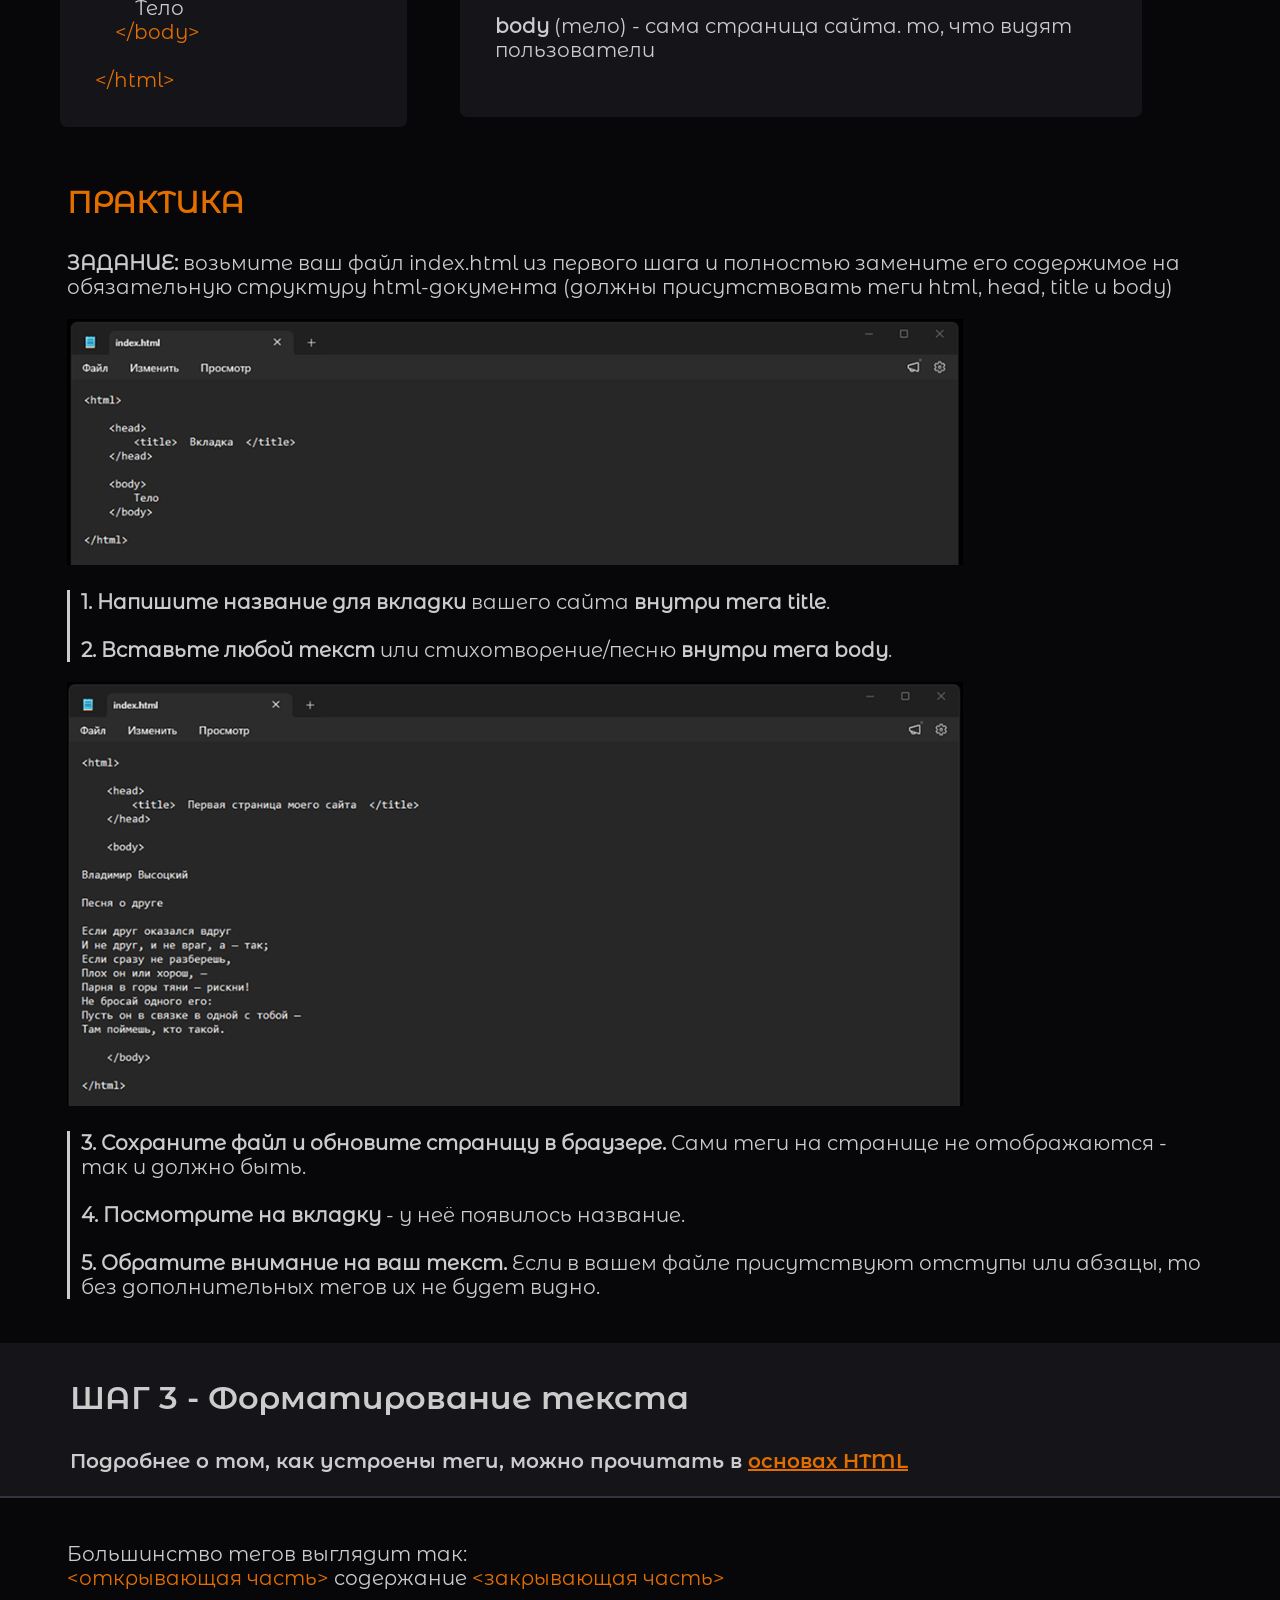
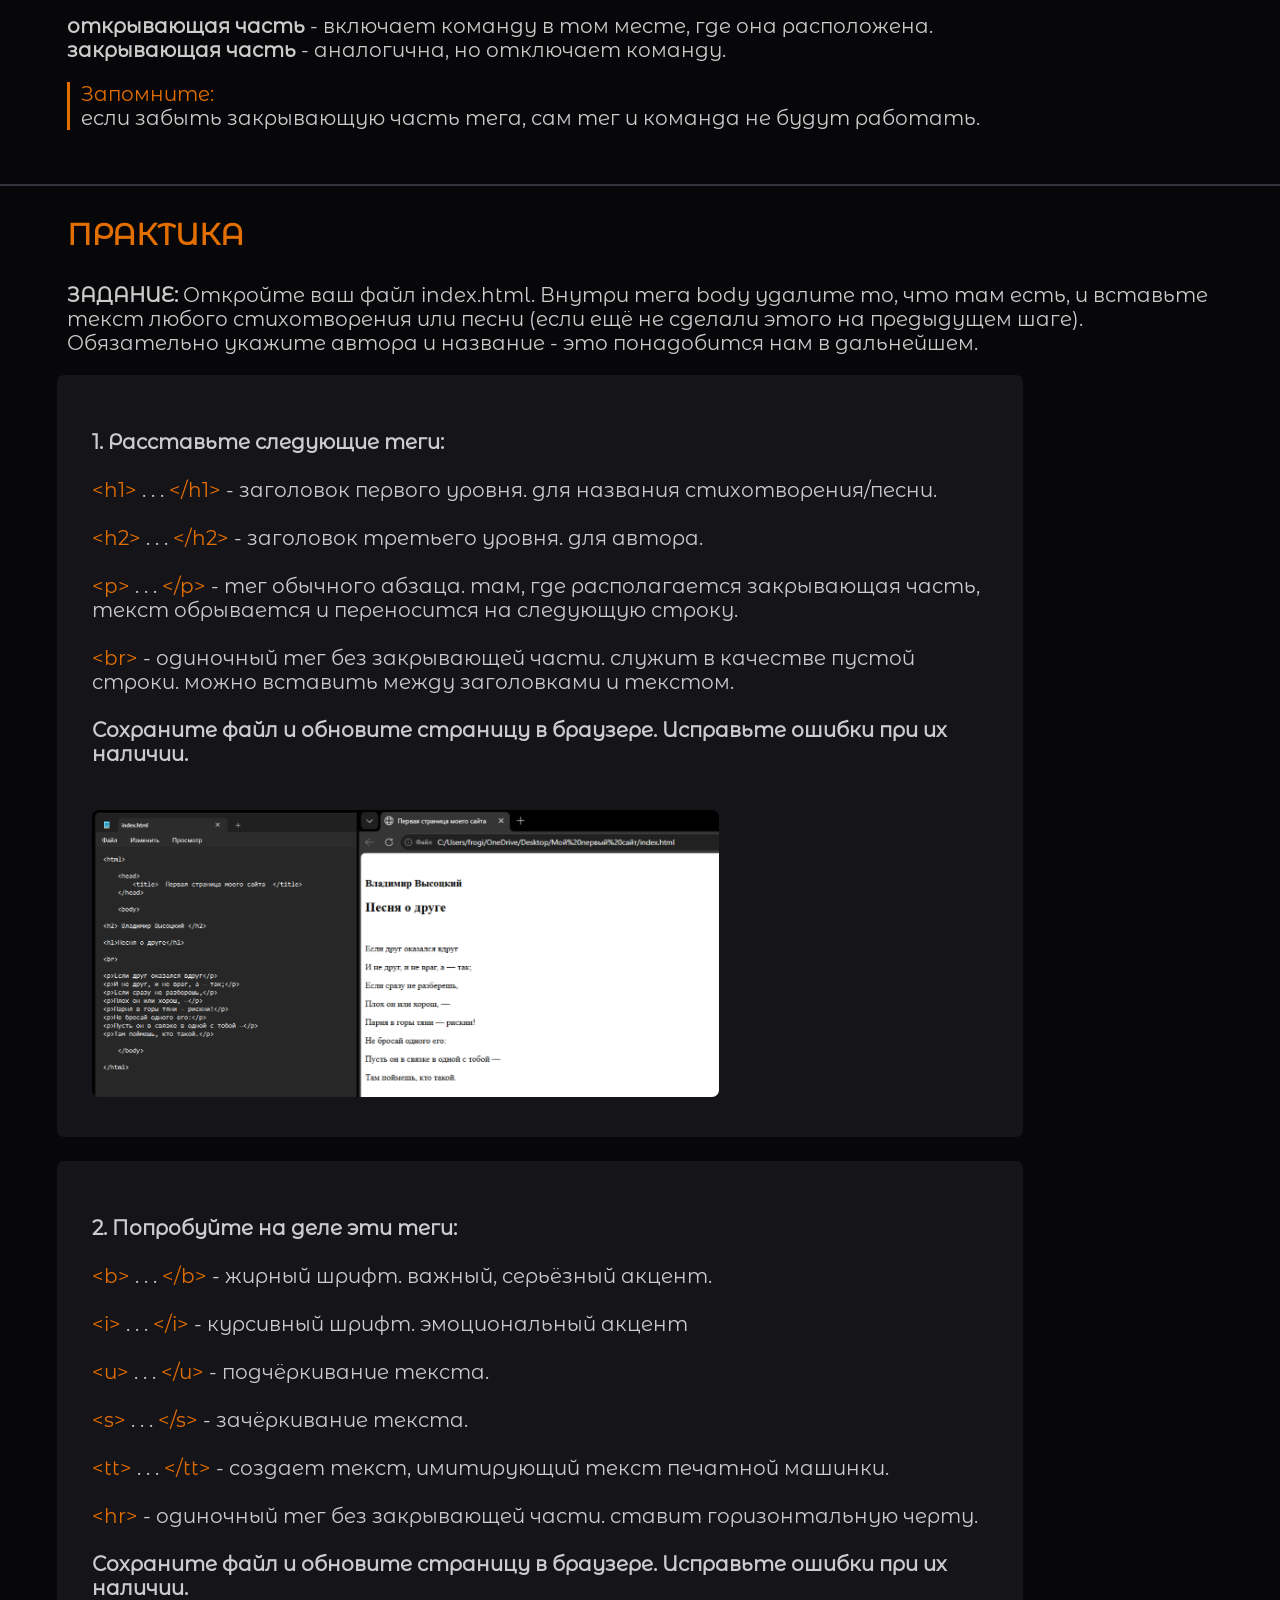
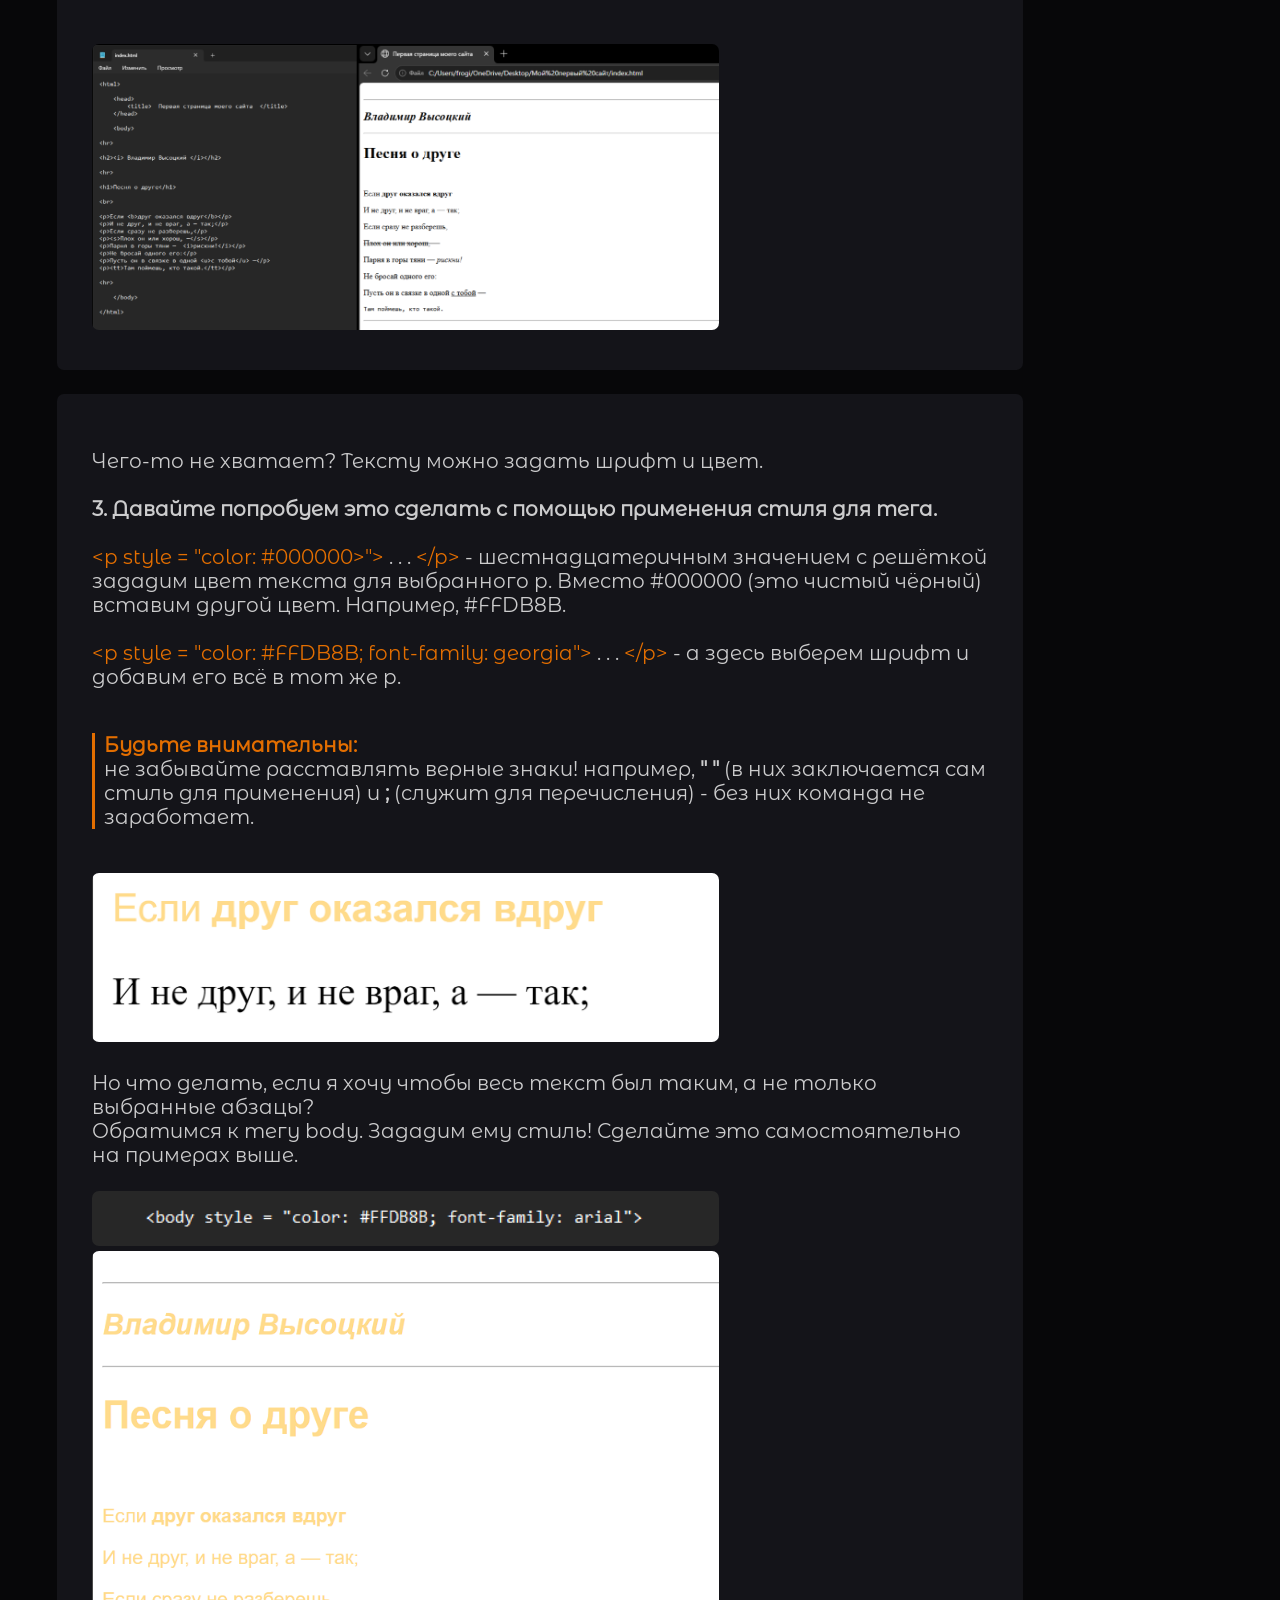
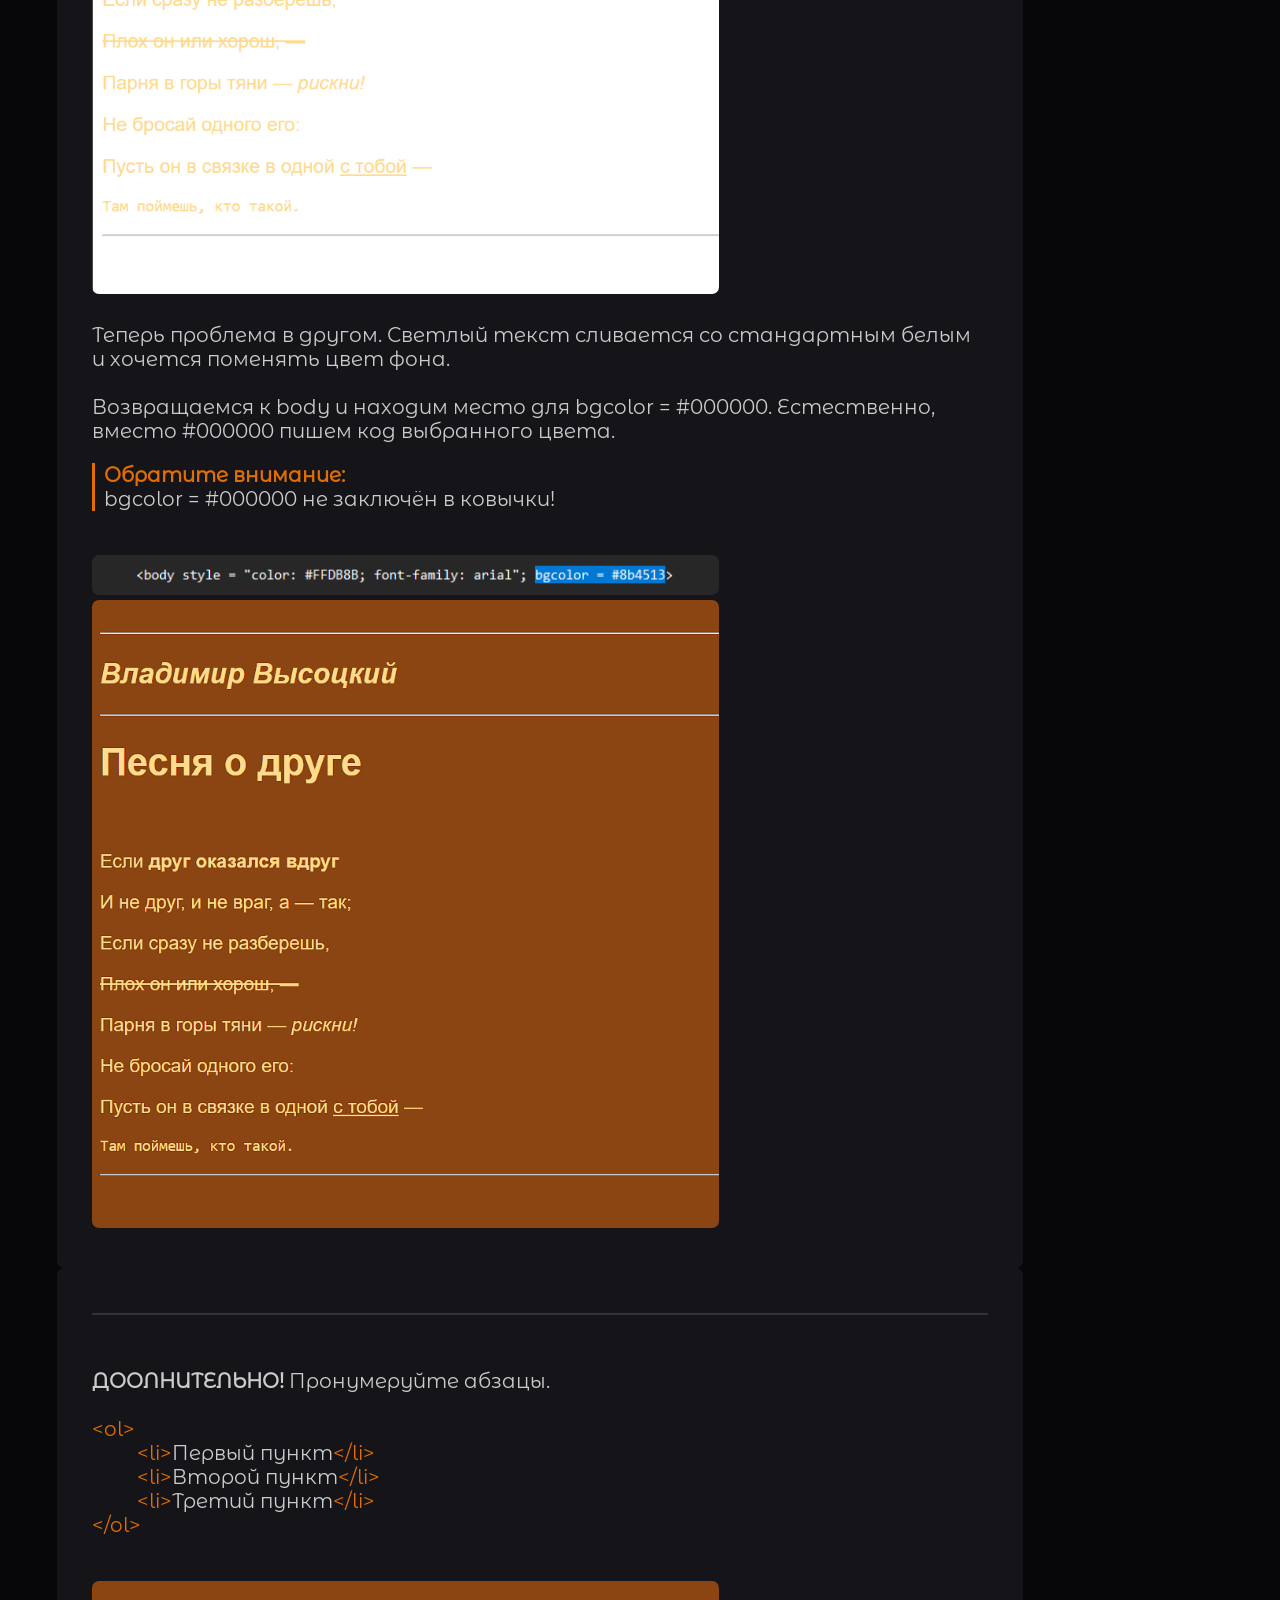
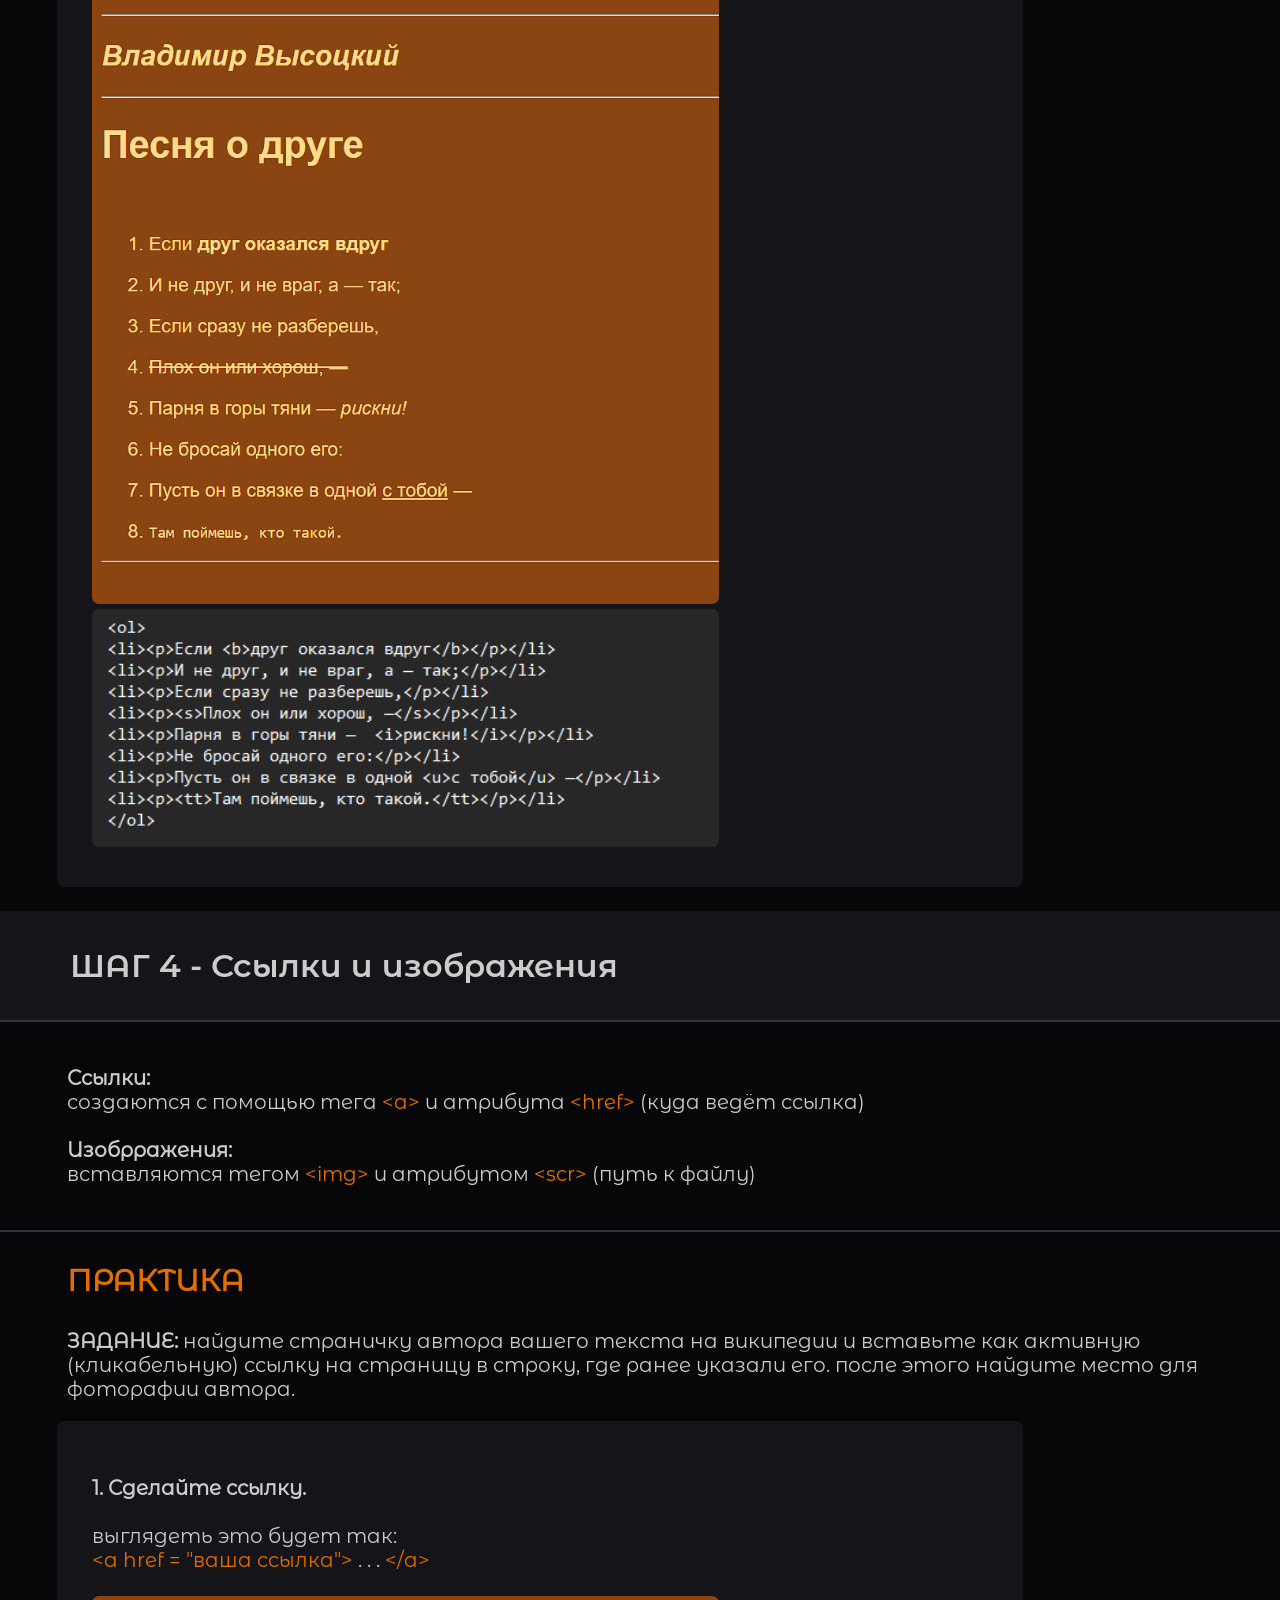
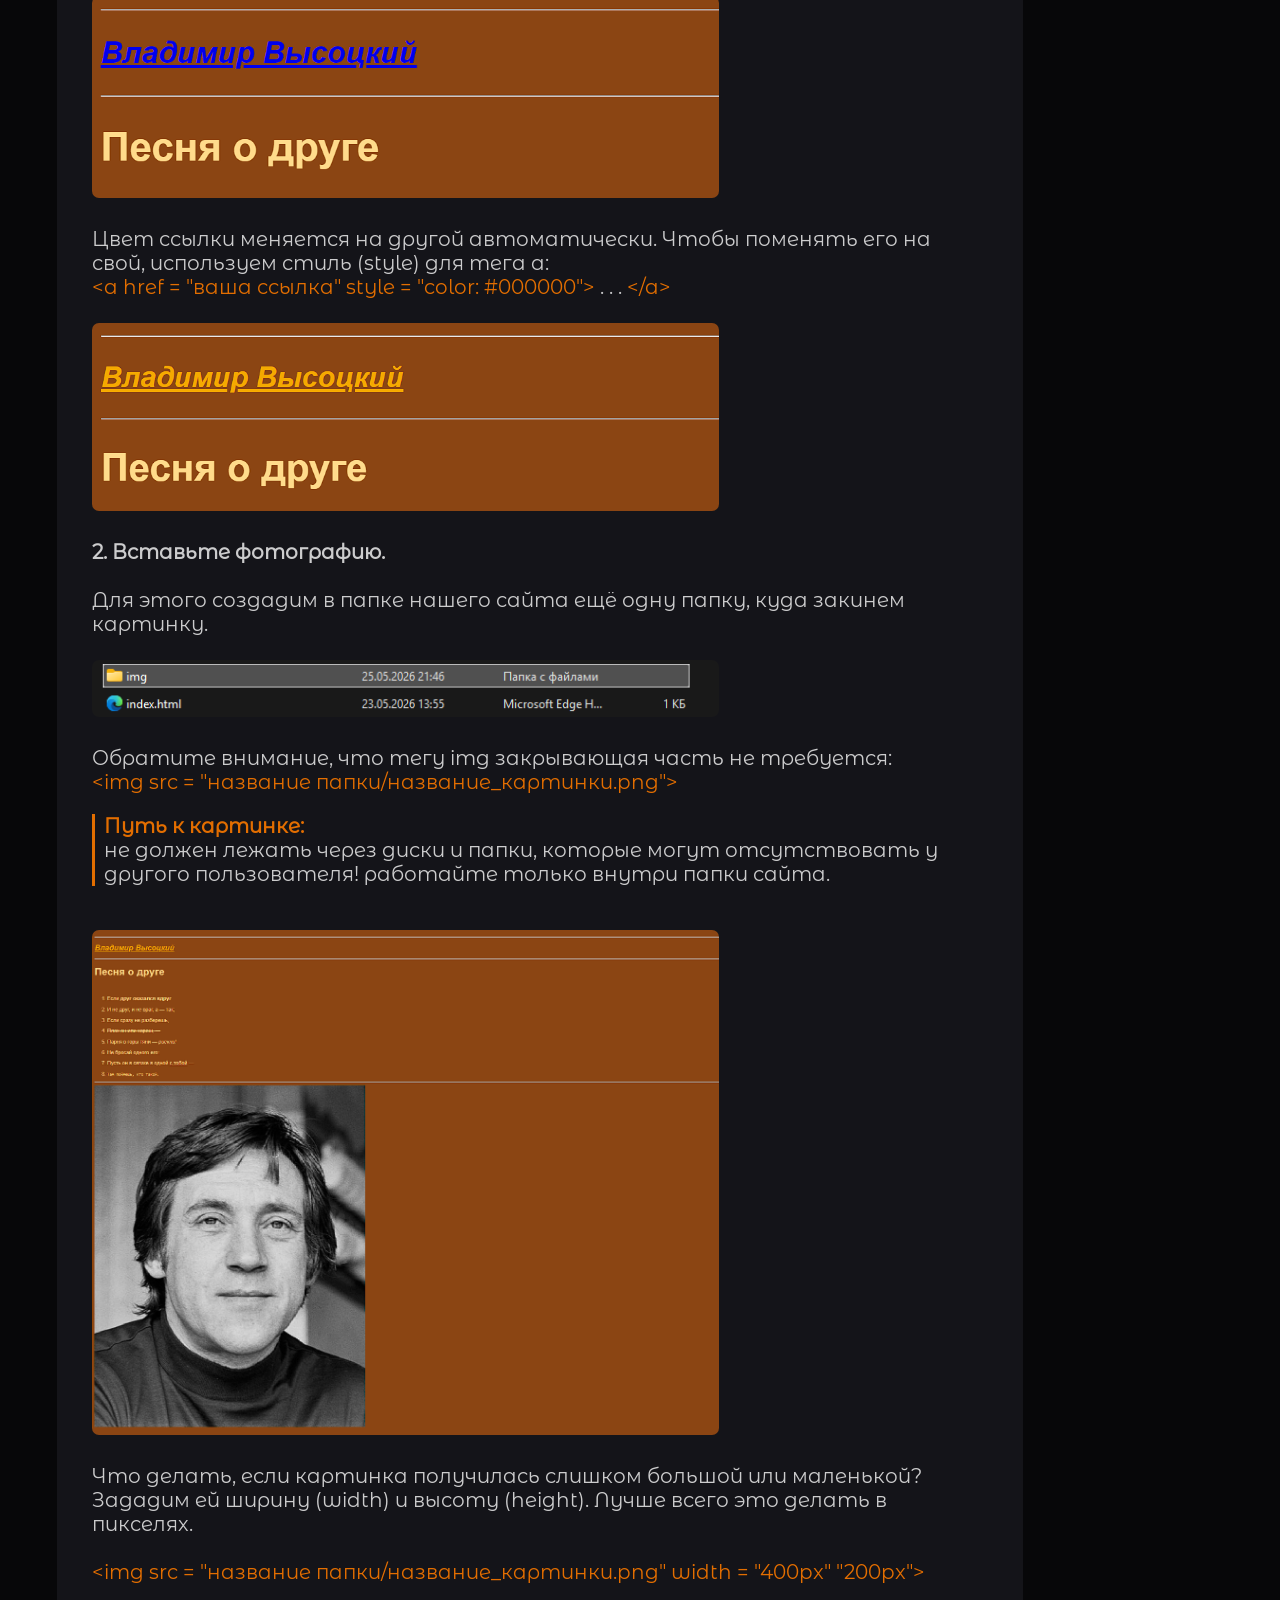
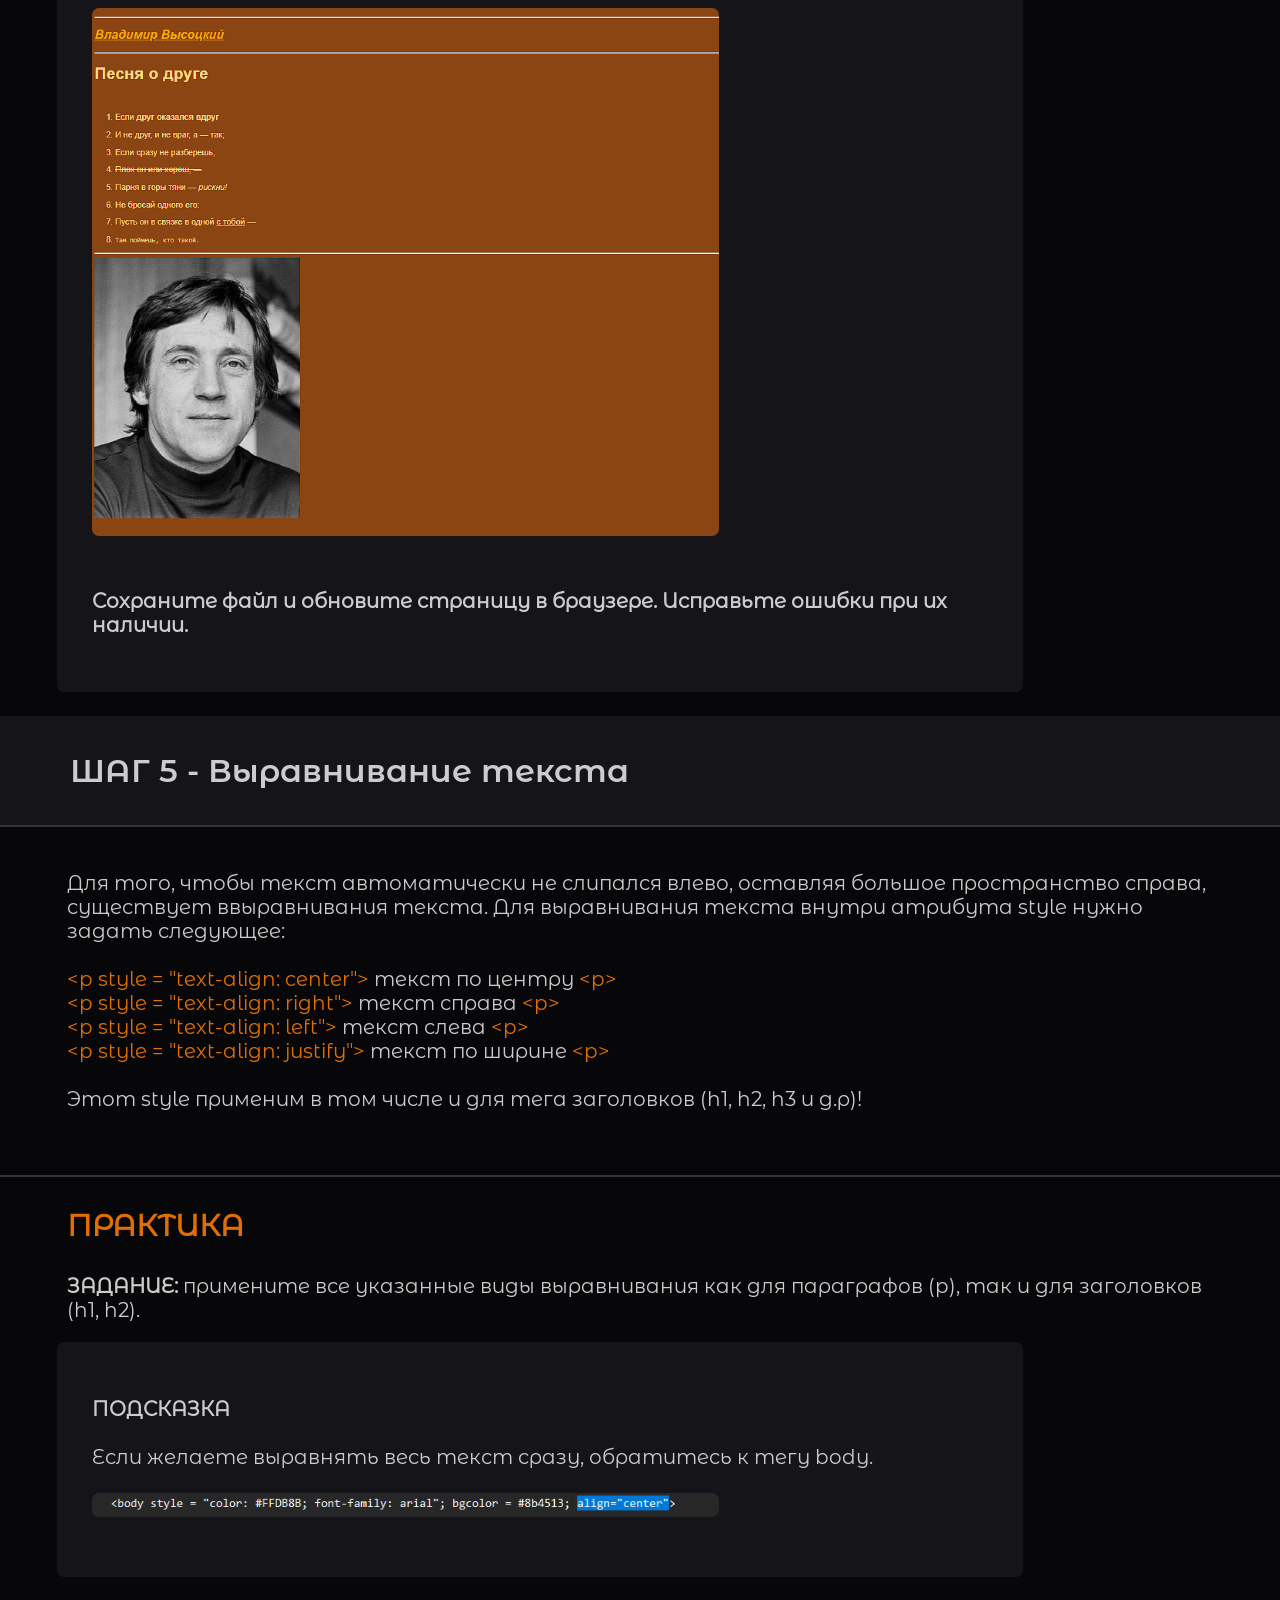
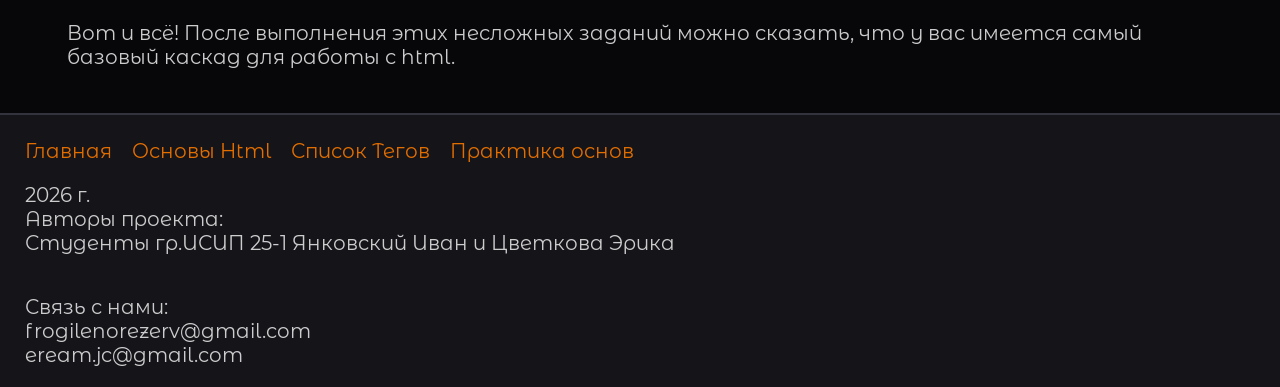
<file: index3.html>
<!DOCTYPE html>
<html lang="en">
<head>
    <meta charset="UTF-8">
    <meta name="viewport" content="width=1080px, initial-scale=1.0">
    <title>Справочник HTML | Практика основ</title>
    <link rel="stylesheet" href="css/index3.css">
</head>
<body>
    <div class="shapka_saita">
        <table class="shapka_saita1" cellspacing="15">
            <tr>
                <td style="width: 1px;">
                    <a href="index.html">
                        <img class="logo" src="img/logo.png">
                    </a>
                </td>
                <td style="width: 1px;">
                    <input class="poisk" type="text" placeholder="   поиск">
                </td>
                <td class="kolonna_put_k_stranice">
                    Путь к странице >
                    <a href="index.html" class="kolonna_put_k_stranice_links">Главная > </a>
                    <a href="index3.html" class="kolonna_put_k_stranice_links">Практика основ</a>
                </td>
            </tr>
        </table>
    </div>
    <div class="shapka_saita2">
        <table class="shapka_saita1" cellspacing="15">
            <tr>
                <td style="width: 1px;">
                    <img class="logo" src="img/logo.png">
                </td>
                <td style="width: 1px;">
                    <input class="poisk" type="text" placeholder="   поиск">
                </td>
                <td class="kolonna_put_k_stranice">
                    Путь к странице >
                    <a href="index.html" class="kolonna_put_k_stranice_links">Главная > </a>
                    <a href="index3.html" class="kolonna_put_k_stranice_links">Практика основ</a>
                </td>
            </tr>
        </table>
    </div>
    <br>
    <div class="Navigation">
        <div class="Navigation_content">
            <div align="center">Навигация по странице</div>
                <hr color="#e36e00">
                <ol align="left" class="Navigation_spisok">
                    <li><a href="#pervaya_stroka" class="Ssilki_links">Первая строка кода</a></li><br>
                    <li><a href="#Structura_Saita" class="Ssilki_links">Скелет: структура HTML-документа</a></li><br>
                    <li><a href="#formatirovanie_texta" class="Ssilki_links">Форматирование текста</a></li><br>
                    <li><a href="#links and img" class="Ssilki_links">Ссылки и изображения</a></li><br>
                    <li><a href="#viravnivanie" class="Ssilki_links">Выравнивание текста</a></li><br>
                </ol>
            </div>
    </div>
    <br>
    <div class="pervaya_stroka" id="pervaya_stroka">
        <table class="shapochka_obshaya">
            <tr>
                <td>
                    <p style="padding-left: 67px; padding-right: 67px;">ШАГ 1 - Ваша первая строка кода</p>
                </td>
            </tr>
        </table>
        <div class="Zacritie_Otcritie_Tegi_content">
            <p style="padding-left: 67px; padding-right: 67px;"><b>Что такое HTML простыми словами?</b>
                <br>
                <br>
             HTML - это не язык программирования, а язык разметки. Представьте, что вы пишите письмо и выделяете заголовок жирным, а важные слова подчёркиваете. HTML делает тоже самое, но для веб-страниц.
                <br>
                <br>
             <b>Для написания первой строки кода понадобится БЛОКНОТ и БРАУЗЕР</b></p>
            <div class="codedeystviya">
                
                <p class="deystviya">1 ДЕЙСТВИЕ</p>
                <p>Cоздайте на рабочем столе новую папку с названием “мой первый сайт”</p>
                
                <img class="imagess" src="img/action1.png">

                <p class="deystviya">2 ДЕЙСТВИЕ</p>
                <p>Внутри папки создайте текстовый файл. назовите его index.html</p>

                <p style="padding-right: 67px;" class="videlenie_poloska"><span style="color:#e36e00">Важно!</span><br> 
                   расширение должно быть именно .html, а не .txt. Если не видите расширение - включите их отображение в настройках проводника.</p>

                <img class="imagess" src="img/action2.png">

                <p class="deystviya">3 ДЕЙСТВИЕ</p>
                <p>Откройте этот файл через блокнот или любой текстовый редактор. Напишите внутри что-нибудь. Например, “привет, мир!”</p>
                <img class="imagess" src="img/action3.png">
                <img class="imagess" src="img/action3_1.png">

                <p class="deystviya">4 ДЕЙСТВИЕ</p>
                <p>Сохраните файл ( Ctrl + S ). Теперь откройте его двойным щелчком ( ЛКМ ) - он запустится в браузере.
                <br><br>
                Что вы увидите? Чистую белую страницу с вашим текстом.</p>
                
                <img class="imagess" src="img/action4.png">

                <p><b>Поздравляю! Вы только что создали и открыли свою первую веб-страницу.</b></p>
            </div>
            <br>
            
        </div>
    </div>
    <br>

    <div class="Structura_Saita" id="Structura_Saita">
        <table class="shapochka_obshaya">
            <tr>
                <td>
                    <p style="padding-left: 67px">ШАГ 2 - Правильная структура документа</p>
                    <div class="podshapka"><p>Подробнее о структуре документа можно прочитать в <a href="index2.html" class="links_text">основах HTML</a></p></div>
                </td>
            </tr>
        </table>
        <p style="padding-left: 67px; padding-right: 67px;">То, что вы написали в первом шаге работает, но так делать не принято. Браузер дорисовывает недостающие части сам, но для дальнейшей работы требуется не только простой текст.
                <br>
                <br>
                <b>Обязательная структура любого HTML-документа:</b></p>

            <table>
                <tr>
                    <td>
        <div class="codedeystviya">
            <span class="Videlenie">&lthtml&gt<br><br>
            &lthead&gt</span><br>
            ⠀⠀⠀<span class="Videlenie">&lttitle&gt</span> Вкладка <span class="Videlenie">&lt/title&gt<br></span>
            <span class="Videlenie">&lt/head&gt<br><br>
            &ltbody&gt</span><br>
                Тело<br>
            <span class="Videlenie">&lt/body&gt<br><br>
            &lt/html&gt</span><br>
        </div>
                    </td>
                    <td>
        <div class="codedeystviya">
             <p><b>html</b> - даёт браузеру информацию о использовании HTML</p>

             <p><b>head</b> (голова) - настройки страницы, которые не видны пользователю</p>

             <p><b>title</b> - название вкладки браузера</p>

             <p><b>body</b> (тело) - сама страница сайта. то, что видят пользователи</p>
        </div>
                    </td>
                </tr>
            </table>
        <br>
        <p class="deystviya" style="padding-left: 67px; padding-right: 67px;">ПРАКТИКА</p>
        <p style="padding-left: 67px; padding-right: 67px;"><b>ЗАДАНИЕ:</b> возьмите ваш файл index.html из первого шага и полностью замените его содержимое на обязательную структуру html-документа (должны присутствовать теги html, head, title и body)</p>

        <img class="imagess" style="padding-left: 67px; padding-right: 67px;" src="img/step2_1.png">
            
        <div style="padding-left: 67px; padding-right: 67px;">
            <p class="videlenie_poloska_white"><b>1. Напишите название для вкладки</b> вашего сайта <b>внутри тега title</b>.
            <br><br>
             <b>2. Вставьте любой текст</b> или стихотворение/песню <b>внутри тега body</b>.
            </p>
        </div>
        
        <img class="imagess" style="padding-left: 67px; padding-right: 67px;" src="img/step2_2.png">

        <div style="padding-left: 67px; padding-right: 67px;">
            <p class="videlenie_poloska_white"><b>3. Сохраните файл и обновите страницу в браузере.</b>  Сами теги на странице не отображаются - так и должно быть.
            <br><br>
             <b>4. Посмотрите на вкладку</b> - у неё появилось название.
             <br><br>
             <b>5. Обратите внимание на ваш текст.</b> Если в вашем файле присутствуют отступы или абзацы, то без дополнительных тегов их не будет видно. 
            </p>
        </div>

    </div>
    <br>
    <div class="formatirovanie_texta" id="formatirovanie_texta">
        <table class="shapochka_obshaya">
            <tr>
                <td>
                    <p style="padding-left: 67px; color: #CCCCCD;">ШАГ 3 - Форматирование текста</p>
                    <p class="podshapka">Подробнее о том, как устроены теги, можно прочитать в <a href="index2.html" class="links_text">основах HTML</a></p>
                </td>
            </tr>
        </table>
        <br>

        <p style="padding-left: 67px; padding-right: 67px;">Большинство тегов выглядит так:<br>
            <span class="Videlenie">&ltоткрывающая часть&gt</span> содержание <span class="Videlenie">&ltзакрывающая часть&gt</span>
            <br><br>
            <b>открывающая часть</b> - включает команду в том месте, где она расположена.<br>
            <b>закрывающая часть</b> - аналогична, но отключает команду.
        </p>

                <div style="padding-left: 67px; padding-right: 67px;">
                 <p class="videlenie_poloska"><span style="color:#e36e00">Запомните:</span><br> 
                   если забыть закрывающую часть тега, сам тег и команда не будут работать.</p>
                </div>
<br>
<hr color="#33333E">

        <p class="deystviya" style="padding-left: 67px; padding-right: 67px;">ПРАКТИКА</p>
        <p style="padding-left: 67px; padding-right: 67px;"><b>ЗАДАНИЕ:</b> Откройте ваш файл index.html. Внутри тега body удалите то, что там есть, и вставьте текст любого стихотворения или песни (если ещё не сделали этого на предыдущем шаге). Обязательно укажите автора и название - это понадобится нам в дальнейшем.</p>

            <div class="codedeystviya">
                <p>
                    <b>1. Расставьте следующие теги:</b><br><br>
                    <span class="Videlenie">&lth1&gt</span> . . . <span class="Videlenie">&lt/h1&gt</span> - заголовок первого уровня. для названия стихотворения/песни.
                    <br><br>
                    <span class="Videlenie">&lth2&gt</span> . . . <span class="Videlenie">&lt/h2&gt</span> - заголовок третьего уровня. для автора.
                    <br><br>
                    <span class="Videlenie">&ltp&gt</span> . . . <span class="Videlenie">&lt/p&gt</span> - тег обычного абзаца. там, где располагается закрывающая часть, текст обрывается и переносится на следующую строку.
                    <br><br>
                    <span class="Videlenie">&ltbr&gt</span> - одиночный тег без закрывающей части. служит в качестве пустой строки. можно вставить между заголовками и текстом.
                    <br><br>
                    <b>Сохраните файл и обновите страницу в браузере. Исправьте ошибки при их наличии.</b>
                    <br><br>
                </p>
                <img class="imagess" src="img/step3_1.png">
            </div>
            <br>
            <div class="codedeystviya">
                <p>
                    <b>2. Попробуйте на деле эти теги:</b><br><br>
                    <span class="Videlenie">&ltb&gt</span> . . . <span class="Videlenie">&lt/b&gt</span> - жирный шрифт. важный, серьёзный акцент.
                    <br><br>
                    <span class="Videlenie">&lti&gt</span> . . . <span class="Videlenie">&lt/i&gt</span> - курсивный шрифт. эмоциональный акцент
                    <br><br>
                    <span class="Videlenie">&ltu&gt</span> . . . <span class="Videlenie">&lt/u&gt</span> - подчёркивание текста.
                    <br><br>
                    <span class="Videlenie">&lts&gt</span> . . . <span class="Videlenie">&lt/s&gt</span> - зачёркивание текста.
                    <br><br>
                    <span class="Videlenie">&lttt&gt</span> . . . <span class="Videlenie">&lt/tt&gt</span> - создает текст, имитирующий текст печатной машинки.
                    <br><br>
                    <span class="Videlenie">&lthr&gt</span> - одиночный тег без закрывающей части. ставит горизонтальную черту.
                    <br><br>
                    <b>Сохраните файл и обновите страницу в браузере. Исправьте ошибки при их наличии.</b>
                    <br><br>
                </p>
                <img class="imagess" src="img/step3_2.png">
            </div>
            <br>
            <div class="codedeystviya">
                <p>Чего-то не хватает? Тексту можно задать шрифт и цвет.
                    <br><br><b>3. Давайте попробуем это сделать c помощью применения стиля для тега.</b>
                    <br><br>
                    <span class="Videlenie">&ltp style = "color: #000000>"&gt</span> . . . <span class="Videlenie">&lt/p&gt</span> - шестнадцатеричным значением с решёткой зададим цвет текста для выбранного p. Вместо #000000 (это чистый чёрный) вставим другой цвет. Например, #FFDB8B.
                    <br><br>
                    <span class="Videlenie">&ltp style = "color: #FFDB8B; font-family: georgia"&gt</span> . . . <span class="Videlenie">&lt/p&gt</span> - а здесь выберем шрифт и добавим его всё в тот же p.
                    <br><br>
                </p>
                <p class="videlenie_poloska"><span style="color:#e36e00"><b>Будьте внимательны:</b></span><br> 
                   не забывайте расставлять верные знаки! например, <b>" "</b> (в них заключается сам стиль для применения) и <b>;</b> (служит для перечисления) - без них команда не заработает.
                </p>
                <br>
                <img class="imagess" src="img/color_and_font.png">
                <br><br>
                Но что делать, если я хочу чтобы весь текст был таким, а не только выбранные абзацы?
                <br>
                Обратимся к тегу body. Зададим ему стиль! Сделайте это самостоятельно на примерах выше.
                <br><br>
                <img class="imagess" src="img/code_yellowtext.png">
                <img class="imagess" src="img/yellowtext.png">
                <br><br>
                Теперь проблема в другом. Светлый текст сливается со стандартным белым и хочется поменять цвет фона.
                <br><br>
                Возвращаемся к body и находим место для bgcolor = #000000. Естественно, вместо #000000 пишем код выбранного цвета.
                <br>
                <p class="videlenie_poloska"><span style="color:#e36e00"><b>Обратите внимание:</b></span><br> 
                bgcolor = #000000 не заключён в ковычки!
                </p><br>
                <img class="imagess" src="img/code_bgcolor.png">
                <img class="imagess" src="img/bgcolor.png">
            </div>
            <div class="codedeystviya">
                <hr color="#33333E"><br>
                <p>
                    <b>ДООЛНИТЕЛЬНО!</b> Пронумеруйте абзацы.<br><br>
                    <span class="Videlenie">&ltol&gt</span>
                    <br>
                    ⠀⠀⠀<span class="Videlenie">&ltli&gt</span>Первый пункт<span class="Videlenie">&lt/li&gt</span>
                    <br>
                    ⠀⠀⠀<span class="Videlenie">&ltli&gt</span>Второй пункт<span class="Videlenie">&lt/li&gt</span>
                    <br>
                    ⠀⠀⠀<span class="Videlenie">&ltli&gt</span>Третий пункт<span class="Videlenie">&lt/li&gt</span>
                    <br>
                    <span class="Videlenie">&lt/ol&gt</span>
                    <br>
                </p>
                <br>
                <img class="imagess" src="img/numbers.png">
                <img class="imagess" src="img/code_numbers.png">
            </div>
    </div>
    <br>
    <div class="links and img" id="links and img">
        <table class="shapochka_obshaya">
            <tr>
                <td>
                    <p style="padding-left: 67px">ШАГ 4 - Ссылки и изображения</p>
                </td>
            </tr>
        </table>
        <br>
        <p style="padding-left: 67px; padding-right: 67px;">
            <b>Ссылки:</b><br>
            создаются с помощью тега <span class="Videlenie">&lta&gt</span> и атрибута <span class="Videlenie">&lthref&gt</span> (куда ведёт ссылка)
            <br><br>
            <b>Изобрражения:</b><br>
            вставляются тегом <span class="Videlenie">&ltimg&gt</span> и атрибутом <span class="Videlenie">&ltscr&gt</span> (путь к файлу)
            <br><br>
        <hr color="#33333E">
        </p>
        <p class="deystviya" style="padding-left: 67px; padding-right: 67px;">ПРАКТИКА</p>
        <p style="padding-left: 67px; padding-right: 67px;"><b>ЗАДАНИЕ:</b> найдите страничку автора вашего текста на википедии и вставьте как активную (кликабельную) ссылку на страницу в строку, где ранее указали его. после этого найдите место для фоторафии автора.</p>
            <div class="codedeystviya">
                <p>
                    <b>1. Сделайте ссылку.</b>
                    <br><br>
                    выглядеть это будет так:
                    <br>
                    <span class="Videlenie">&lta href = "ваша ссылка"&gt</span> . . . <span class="Videlenie">&lt/a&gt</span>
                    <br><br>
                    <img class="imagess" src="img/links.png">
                    <br><br>
                    Цвет ссылки меняется на другой автоматически. Чтобы поменять его на свой, используем стиль (style) для тега a:
                    <br>
                    <span class="Videlenie">&lta href = "ваша ссылка" style = "color: #000000"&gt</span> . . . <span class="Videlenie">&lt/a&gt</span>
                    <br><br>
                    <img class="imagess" src="img/links_color.png">
                    <br><br>
                    <b>2. Вставьте фотографию.</b>
                    <br><br>
                    Для этого создадим в папке нашего сайта ещё одну папку, куда закинем картинку.
                    <br><br>
                    <img class="imagess" src="img/img_group.png">
                    <br><br>
                    Обратите внимание, что тегу img закрывающая часть не требуется:
                    <br>
                    <span class="Videlenie">&ltimg src = "название папки/название_картинки.png"&gt</span>
                    <p class="videlenie_poloska"><span style="color:#e36e00"><b>Путь к картинке:</b></span><br> 
                    не должен лежать через диски и папки, которые могут отсутствовать у другого пользователя! работайте только внутри папки сайта.
                    </p>
                    <br>
                    <img class="imagess" src="img/photos.png">
                    <br><br>
                    Что делать, если картинка получилась слишком большой или маленькой?
                    <br>
                    Зададим ей ширину (width) и высоту (height). Лучше всего это делать в пикселях.
                    <br><br>
                    <span class="Videlenie">&ltimg src = "название папки/название_картинки.png" width = "400px" "200px"&gt</span>
                    <br><br>
                    <img class="imagess" src="img/photos2.png">
                    <br>
                    <br><br>
                    <b>Сохраните файл и обновите страницу в браузере. Исправьте ошибки при их наличии.</b>
                </p>
            </div>    
    </div>
    <br>
    <div class="viravnivanie" id="viravnivanie">
        <table class="shapochka_obshaya">
            <tr>
                <td>
                    <p style="padding-left: 67px">ШАГ 5 - Выравнивание текста</p>
                </td>
            </tr>
        </table>
        <br>
        <p style="padding-left: 67px; padding-right: 67px;">
            Для того, чтобы текст автоматически не слипался влево, оставляя большое пространство справа, существует ввыравнивания текста. Для выравнивания текста внутри атрибута style нужно задать следующее:<br>
            <br>
            <span class="Videlenie">&ltp style = "text-align: center"&gt</span> текст по центру <span class="Videlenie">&ltp&gt</span>
            <br>
            <span class="Videlenie">&ltp style = "text-align: right"&gt</span> текст справа <span class="Videlenie">&ltp&gt</span>
            <br>
            <span class="Videlenie">&ltp style = "text-align: left"&gt</span> текст слева <span class="Videlenie">&ltp&gt</span>
            <br>
            <span class="Videlenie">&ltp style = "text-align: justify"&gt</span> текст по ширине <span class="Videlenie">&ltp&gt</span>
            <br><br>
            Этот style применим в том числе и для тега заголовков (h1, h2, h3 и д.р)!
            <p>
            <br>
        <hr color="#33333E">
        </p>
        <p class="deystviya" style="padding-left: 67px; padding-right: 67px;">ПРАКТИКА</p>
        <p style="padding-left: 67px; padding-right: 67px;"><b>ЗАДАНИЕ:</b> примените все указанные виды выравнивания как для параграфов (p), так и для заголовков (h1, h2).</p>
            <div class="codedeystviya">
                <p>
                    <b>ПОДСКАЗКА</b>
                    <br><br>
                    Если желаете выравнять весь текст сразу, обратитесь к тегу body.
                    <br><br>
                    <img class="imagess" src="img/center.png">
                    <br>
                </p>
            </div>    
            <br>
            <p style="padding-left: 67px; padding-right: 67px;">
            Вот и всё! После выполнения этих несложных заданий можно сказать, что у вас имеется самый базовый каскад для работы с html.
            </p>
    </div>
    <br>
    <div class="konec">
        <br>
        <div class="konec_links">
            <a style="padding-left: 25px; color: #e36e00; text-decoration: none;" href="index.html">Главная</a>
            <a style="color: #e36e00; text-decoration: none;" href="index2.html">Основы Html</a>
            <a style="color: #e36e00; text-decoration: none;" href="index0.html">Список Тегов</a>
            <a style="color: #e36e00; text-decoration: none;" href="index3.html">Практика основ</a>
        </div>
        <p style='padding-left: 25px'>2026 г.<br>
        Авторы проекта:<br>
        Студенты гр.ИСИП 25-1 Янковский Иван и Цветкова Эрика</p>
        <p style='padding-left: 25px'>
            Связь с нами:<br>
            frogilenorezerv@gmail.com<br>
            eream.jc@gmail.com
        </p>
    </div>
</body>
</html>
</file>
<file: css/main.css>
@font-face {
    font-family: Montserrat_Thin;
    src: url(Montserrat-Thin.ttf);
}
@font-face {
    font-family: Montserrat_Alternates_SemiBold;
    src: url(MontserratAlternates-SemiBold.ttf);
}
@font-face {
    font-family: Montserrat_Alternates_Bold;
    src: url(MontserratAlternates-Bold.ttf);
}
@font-face {
    font-family: Montserrat_Alternates_Regular;
    src: url(MontserratAlternates-Regular.ttf);
}
@font-face {
    font-family: Montserrat_Alternates_Medium;
    src: url(MontserratAlternates-Medium.ttf);
}
body{
    background-color: #070709;
    color: #CCCCCD;
    margin: 0;
    padding: 0;
}

.shapka_shapki{
    border-bottom: solid 2px #33333E;
}

.shapka_shapki1{
    border-bottom: solid 2px #33333E;
    position: fixed;
    width: 100%;
}

.shapka{
    background-color:#141419;
    padding-left: 8px;
    width: 100%;
    border-bottom: solid 2px #33333E;
    font-family: Montserrat_Thin;
}

.kolonna3{
    text-align: right;
    padding-right: 8px;
    color: #CCCCCD;
    font-size: 20px;
}

.kolonna3-links{
    color: #CCCCCD;
    text-decoration: none;
}

.logo{
    width: 70px;
    height: 70px;
    border-radius: 30%;
}

.poisk{
    padding-left: 1%;
    border-radius: 7px;
    width: 158px;
    height: 38px;
    font-family: Montserrat_Thin;
    font-size: 20px;
    background-color: #CCCCCd;
}

.razdeli_sleva {
    background-color: #141419;
    padding: 25px;
    width: 280px;
    border-radius: 7px;
}

.razdeli_sleva_snizy {
    text-align: center;
    font-size: 18px;
}

.razdel_sprava {
    background-color: #141419;
    padding: 35px;
    border-radius: 7px;
    width: 600px;
    font-family: Montserrat_Alternates_Regular;
    font-size: 19px;
    color: #CCCCCD;
}

.text_razdel_sprava {
    text-align: right
}

.knopochki {
    font-family: Montserrat_Alternates_SemiBold;
    font-size: 17px;
    color: #CCCCCd;
    text-align: center;
    text-decoration: none;
    display: block;
    color: #e36e00;
    border: 2px solid #e36e00;
    padding: 12px;
    margin-bottom: 15px;
    border-radius: 10px;
    background-color: #0c0c10;
}
.vtoraya_chast_shapka{
    background-color:#141419;
    width: 100%;
    border-bottom: solid 2px #33333E;   
    font-family: Montserrat_Alternates_SemiBold;
    font-size: 32px;
    color: #CCCCCD;
}

.vtoraya_chast_content  {
    font-family: Montserrat_Alternates_Regular;
    font-size: 20px;
    color: #CCCCCD; 
}

.Knopka_vtoraya_chast{
    font-family: Montserrat_Alternates_SemiBold;
    font-size: 27px;
    color: #CCCCCd;
    text-align: center;
    text-decoration: none;
    display: block;
    color: #e36e00;
    border: 2px solid #e36e00;
    padding: 12px;
    margin-bottom: 15px;
    border-radius: 10px;
    background-color: #0c0c10;
    width: 445px;
}

.tretya_chast_shapka{
    background-color:#141419;
    width: 100%;
    border-bottom: solid 2px #33333E;   
    font-family: Montserrat_Alternates_SemiBold;
    font-size: 32px;
    color: #CCCCCD;
}
.tretya_chast_content{
    display: flex; /* Выстраиваем элементы в ряд */
    justify-content: center; /* Центрируем по горизонтали */
    align-items: center; /* Выравниваем по вертикали */
    gap: 100px; /* Гибкое расстояние между картинками (замените на нужное) */
    flex-wrap: wrap;
    table-layout: fixed;
    border-collapse: separate;
    border-spacing: 70px 0; /* Отступы между столбцами: 10 px, между строками: 0 */
}

.tretya_chast_content img {
    max-width: 100%;
    height: auto;
}

.Redactory_Nazvaniya{
    font-family: Montserrat_Alternates_Regular;
    font-size: 32px;
    color: #e36e00;
    margin-top: auto;
}

.Redactory_Opisanie{
    font-family: Montserrat_Alternates_Regular;
    font-size: 20px;
    color: #CCCCCD
}

.vtoraya_chast_Konec{
    background-color:#141419;
    width: auto;
    font-family: Montserrat_Alternates_Medium;
    font-size: 24px;
    color: #CCCCCD;
    border-collapse: separate;
    border-spacing: 40px 0; /* Отступы между столбцами: 10 px, между строками: 0 */
    border-radius: 7px;
    border: solid #CCCCCD;
}

.chetvertaya_chast_shapka{
    background-color:#141419;
    width: 100%;
    border-bottom: solid 2px #33333E;   
    font-family: Montserrat_Alternates_SemiBold;
    font-size: 32px;
    color: #CCCCCD;
}

.chetvertaya_chast_content{
    padding-left: 67px;
    border-spacing: 0 20px;
}

.chetvertaya_chast_content_zagalovky{
    font-family: Montserrat_Alternates_Bold;
    font-size: 26px;
    color: #e36e00;
    text-decoration: none;
}

.chetvertaya_chast_content_opisanie{
    font-family: Montserrat_Alternates_Regular;
    font-size: 24px;
    color: #CCCCCD;
}

.konec{
    background-color:#141419;
    width: 100%;
    border-top: solid 2px #33333E;   
    font-size: 20px;
    color: #CCCCCD;
    font-family: Montserrat_Alternates_Regular;
    display: flex;
    flex-direction: column;
}
.konec_links{
    display: flex;
    gap: 20px;
}
</file>
<file: css/index0.css>
@font-face {
    font-family: Montserrat_Thin;
    src: url(Montserrat-Thin.ttf);
}
@font-face {
    font-family: Montserrat_Alternates_SemiBold;
    src: url(MontserratAlternates-SemiBold.ttf);
}
@font-face {
    font-family: Montserrat_Alternates_Bold;
    src: url(MontserratAlternates-Bold.ttf);
}
@font-face {
    font-family: Montserrat_Alternates_Regular;
    src: url(MontserratAlternates-Regular.ttf);
}
@font-face {
    font-family: Montserrat_Alternates_Medium;
    src: url(MontserratAlternates-Medium.ttf);
}
@font-face{
    font-family: Montserrat_Alternates_Light;
    src: url(MontserratAlternates-Light.ttf);
}
html{
  scroll-behavior: smooth; /* Плавный скролл */
}
body{
    background-color: #070709;
    color: #CCCCCD;
    margin: 0;
    padding: 0;
}
.shapka_saita{
    border-bottom: solid 2px #33333E;
    width: 100%;
    position: fixed;
}
.shapka_saita1{
    background-color:#141419;
    padding-left: 8px;
    width: 100%;
    border-bottom: solid 2px #33333E;
    font-family: Montserrat_Thin;
}
.logo{
    width: 70px;
    height: 70px;
    border-radius: 30%;
}
.poisk{
    padding-left: 1%;
    border-radius: 7px;
    width: 158px;
    height: 38px;
    font-family: Montserrat_Thin;
    font-size: 20px;
    background-color: #CCCCCd;
}
.kolonna_put_k_stranice{
    text-align: right;
    padding-right: 8px;
    color: #CCCCCd;
    font-size: 20px;
}
.kolonna_put_k_stranice_links{
    color: #CCCCCd;
    text-decoration: none;
}
.content{
    font-family: Montserrat_Alternates_SemiBold;
    color: #CCCCCD;
    font-size: 33px;
}
.content a{
    color: #e36e00;
    text-decoration: none;
}
.konec{
    background-color:#141419;
    width: 100%;
    border-top: solid 2px #33333E;   
    font-size: 20px;
    color: #CCCCCD;
    font-family: Montserrat_Alternates_Regular;
    display: flex;
    flex-direction: column;
}
.konec_links{
    color: #e36e00;
    text-decoration: none;
    display: flex;
    gap: 20px;
}
</file>
<file: css/index2.css>
@font-face {
    font-family: Montserrat_Thin;
    src: url(Montserrat-Thin.ttf);
}
@font-face {
    font-family: Montserrat_Alternates_SemiBold;
    src: url(MontserratAlternates-SemiBold.ttf);
}
@font-face {
    font-family: Montserrat_Alternates_Bold;
    src: url(MontserratAlternates-Bold.ttf);
}
@font-face {
    font-family: Montserrat_Alternates_Regular;
    src: url(MontserratAlternates-Regular.ttf);
}
@font-face {
    font-family: Montserrat_Alternates_Medium;
    src: url(MontserratAlternates-Medium.ttf);
}
@font-face{
    font-family: Montserrat_Alternates_Light;
    src: url(MontserratAlternates-Light.ttf);
}
html {
  scroll-behavior: smooth; /* Плавный скролл */
}

/* Визуальное выделение якоря при переходе */
:target {
  padding-top: 60px; /* Отступ сверху, если есть фиксированное меню */
  margin-top: -60px; /* Компенсация отступа */
}
body{
    background-color: #070709;
    color: #CCCCCD;
    margin: 0;
    padding: 0;
}
.Videlenie{
    color:#e36e00
}
.videlenie_poloska{
    border-left: solid #e36e00;
    padding-left: 1%;
}
.shapka_saita{
    border-bottom: solid 2px #33333E;
    width: 100%;
    position: fixed;
}
.shapka_saita1{
    background-color:#141419;
    padding-left: 8px;
    width: 100%;
    border-bottom: solid 2px #33333E;
    font-family: Montserrat_Thin;
}
.logo{
    width: 70px;
    height: 70px;
    border-radius: 30%;
}
.poisk{
    padding-left: 1%;
    border-radius: 7px;
    width: 158px;
    height: 38px;
    font-family: Montserrat_Thin;
    font-size: 20px;
    background-color: #CCCCCd;
}
.kolonna_put_k_stranice{
    text-align: right;
    padding-right: 8px;
    color: #CCCCCd;
    font-size: 20px;
}
.kolonna_put_k_stranice_links{
    color: #CCCCCd;
    text-decoration: none;
}
.Navigation_content{
    background-color: #141419;
    padding: 35px;
    border-radius: 7px;
    width: 50%;
    font-family: Montserrat_Alternates_Bold;
    font-size: 32px;
    color: #CCCCCd;
    margin-left: 66px;
    margin: auto;
}
.Navigation_spisok{
    font-size: 20px;
    color: #CCCCCd;
    line-height: 70%;
}
.Ssilki_links{
    color: #CCCCCD;
    font-size: 20px;
}
.Zacritie_Otcritie_Tegi_shapka{
    background-color:#141419;
    width: 100%;
    border-bottom: solid 2px #33333E;   
    font-family: Montserrat_Alternates_SemiBold;
    font-size: 32px;
    color: #CCCCCD;
}
.Zacritie_Otcritie_Tegi_content{
    font-family: Montserrat_Alternates_Regular;
    color: #CCCCCD;
    font-size: 20px;
}
.code{
    background-color: #141419;
    padding: 35px;
    border-radius: 7px;
    width: 70%;
    font-family: Montserrat_Alternates_Light;
    font-size: 20px;
    color: #CCCCCd;
    margin-left: 57px;
    line-height: 1.2;
}
.Structura_Saita_shapka{
    background-color:#141419;
    width: 100%;
    border-bottom: solid 2px #33333E;   
    font-family: Montserrat_Alternates_SemiBold;
    font-size: 32px;
    color: #CCCCCD;
}
.Structura_Saita{
    font-family: Montserrat_Alternates_Regular;
    color: #CCCCCD;
    font-size: 20px;
}
.Structura_Saita_content{
    font-family: Montserrat_Alternates_Regular;
    color: #CCCCCD;
    font-size: 20px;
}
.Soderjaanie_tega_head_shapka{
    background-color:#141419;
    width: 100%;
    border-bottom: solid 2px #33333E;   
    font-family: Montserrat_Alternates_SemiBold;
    font-size: 32px;
    color: #CCCCCD;
}
.Soderjaanie_tega_Podskazka{
    background-color:#141419;
    width: 70%;
    font-family: Montserrat_Alternates_Medium;
    font-size: 24px;
    color: #CCCCCD;
    border-collapse: separate;
    border-spacing: 40px 0; /* Отступы между столбцами: 10 px, между строками: 0 */
    border-radius: 7px;
    border: solid #CCCCCd;
}
.Ssilki_links_teg_head{
    color: #CCCCCD;
}
.Teg_ramka{
    background-color: #141419;
    padding: 35px;
    border-radius: 7px;
    width: 90%;
    font-family: Montserrat_Alternates_Bold;
    font-size: 32px;
    color: #CCCCCd;
    margin-left: 66px;
    margin: auto;
}
.Teg_Content{
    font-family: Montserrat_Alternates_Regular;
    font-size: 20px;
    color: #CCCCCD;
}
.Soderjaanie_tega_body_content{
    padding-left: 67px;
    padding-right: 67px;
    font-family: Montserrat_Alternates_Regular;
    color: #CCCCCD;
    font-size: 20px;
}
.Atribyti_tegov_shapka{
    background-color:#141419;
    width: 100%;
    border-bottom: solid 2px #33333E;   
    font-family: Montserrat_Alternates_SemiBold;
    font-size: 32px;
    color: #CCCCCD;
}
.Atribyti_tegov{
    font-family: Montserrat_Alternates_Regular;
    color: #CCCCCD;
    font-size: 20px;
}
.Atribyti_tegov_content{
    font-family: Montserrat_Alternates_Regular;
    color: #CCCCCD;
    font-size: 20px;
}
.Atribyti_ramka{
    background-color: #141419;
    padding: 35px;
    border-radius: 7px;
    width: 90%;
    font-family: Montserrat_Alternates_Bold;
    font-size: 32px;
    color: #CCCCCd;
    margin-left: 66px;
    margin: auto;
}
.konec{
    background-color:#141419;
    width: 100%;
    border-top: solid 2px #33333E;   
    font-size: 20px;
    color: #CCCCCD;
    font-family: Montserrat_Alternates_Regular;
    display: flex;
    flex-direction: column;
}
.konec_links{
    display: flex;
    gap: 20px;
}
</file>
<file: css/index3.css>
@font-face {
    font-family: Montserrat_Thin;
    src: url(Montserrat-Thin.ttf);
}
@font-face {
    font-family: Montserrat_Alternates_SemiBold;
    src: url(MontserratAlternates-SemiBold.ttf);
}
@font-face {
    font-family: Montserrat_Alternates_Bold;
    src: url(MontserratAlternates-Bold.ttf);
}
@font-face {
    font-family: Montserrat_Alternates_Regular;
    src: url(MontserratAlternates-Regular.ttf);
}
@font-face {
    font-family: Montserrat_Alternates_Medium;
    src: url(MontserratAlternates-Medium.ttf);
}
html {
  scroll-behavior: smooth; /* Плавный скролл */
}

/* Визуальное выделение якоря при переходе */
:target {
  padding-top: 60px; /* Отступ сверху, если есть фиксированное меню */
  margin-top: -60px; /* Компенсация отступа */
}
body{
    background-color: #070709;
    color: #CCCCCD;
    margin: 0;
    padding: 0;
    font-family:Montserrat_Alternates_Regular;
    font-size: 20px;
}
link{
    color: #CCCCCD;
}
.Videlenie{
    color:#e36e00
}
.videlenie_poloska{
    border-left: solid #e36e00;
    padding-left: 1%;
}

.videlenie_poloska_white{
    border-left: solid #CCCCCD;
    padding-left: 1%;
}

.shapka_saita{
    border-bottom: solid 2px #33333E;
    width: 100%;
    position: fixed;
}
.shapka_saita1{
    background-color:#141419;
    padding-left: 8px;
    width: 100%;
    border-bottom: solid 2px #33333E;
    font-family: Montserrat_Thin;
}
.logo{
    width: 70px;
    height: 70px;
    border-radius: 30%;
}
.poisk{
    padding-left: 1%;
    border-radius: 7px;
    width: 158px;
    height: 38px;
    font-family: Montserrat_Thin;
    font-size: 20px;
    background-color: #CCCCCd;
}
.kolonna_put_k_stranice{
    text-align: right;
    padding-right: 8px;
    font-size: 20px;
}
.kolonna_put_k_stranice_links{
    text-decoration: none;
    color: #CCCCCD;
}
.Navigation_content{
    background-color: #141419;
    padding: 35px;
    border-radius: 7px;
    width: 50%;
    font-family: Montserrat_Alternates_Bold;
    font-size: 32px;
    margin-left: 66px;
    margin: auto;
}
.Navigation_spisok{
    font-size: 20px;
    color: #CCCCCd;
    line-height: 70%;
}

.Ssilki_links{
    color: #CCCCCD;
    font-size: 20px;
}

.code{
    background-color: #141419;
    padding: 35px;
    border-radius: 7px;
    width: 70%;
    margin-left: 57px;
    line-height: 1.2;
}

.Teg_ramka{
    background-color: #141419;
    padding: 35px;
    border-radius: 7px;
    width: 90%;
    font-family: Montserrat_Alternates_Bold;
    font-size: 32px;
    margin-left: 66px;
    margin: auto;
}

.konec{
    background-color:#141419;
    width: 100%;
    border-top: solid 2px #33333E;   
    display: flex;
    flex-direction: column;
}
.konec_links{
    display: flex;
    gap: 20px;
}

.deystviya{
    color: #e36e00;
    font-size: 30px;
    font-weight: bold;
}

.codedeystviya{
    background-color: #141419;
    padding: 35px;
    border-radius: 7px;
    width: 70%;
    margin-left: 57px;
    line-height: 1.2;
}

.imagess{
    border-radius: 7px;
    width: 70%;
}

.podshapka{
    padding-left: 67px;
    padding-right: 67px;
    line-height: 1.2;
    font-size: 20px;

}

.shapochka_obshaya{
    background-color:#141419;
    width: 100%;
    border-bottom: solid 2px #33333E;   
    font-family: Montserrat_Alternates_SemiBold;
    font-size: 32px;
}

.links_text{
    color: #e36e00;
    font-weight: bold;
}
</file>
